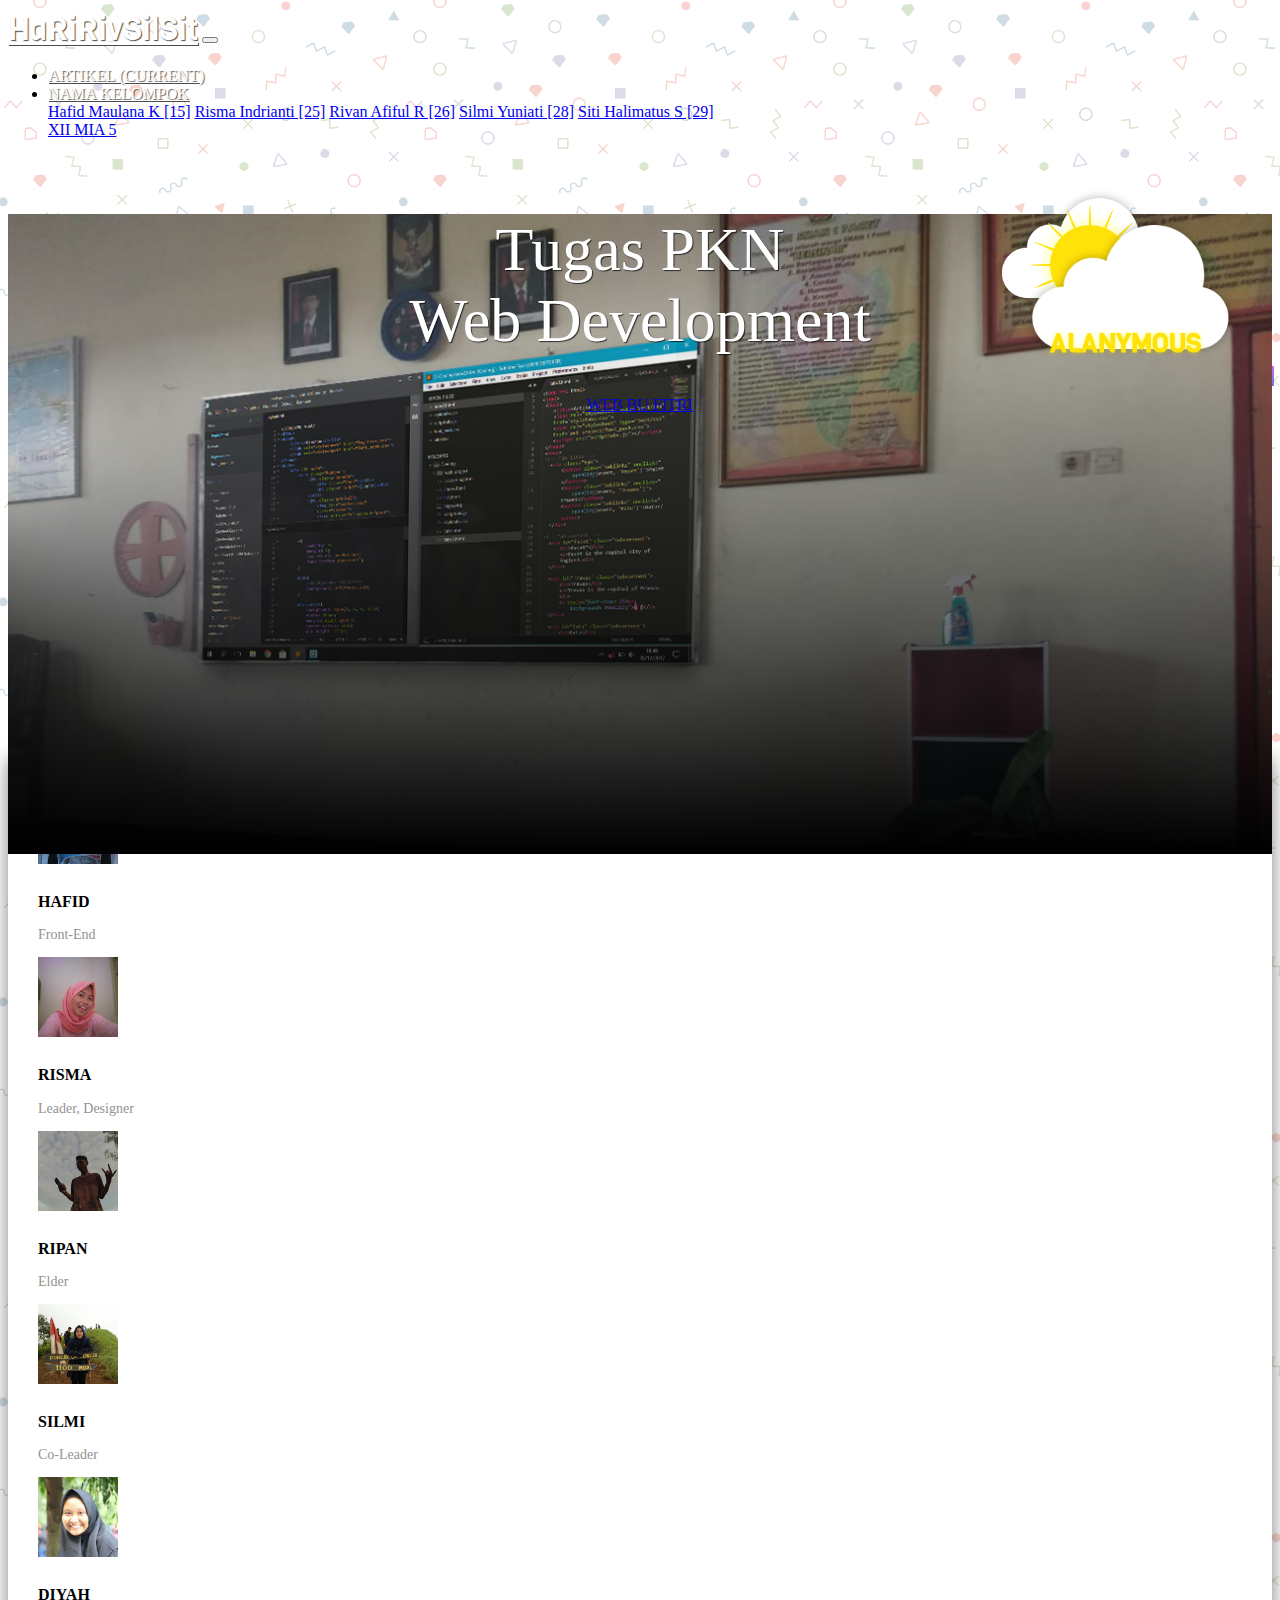
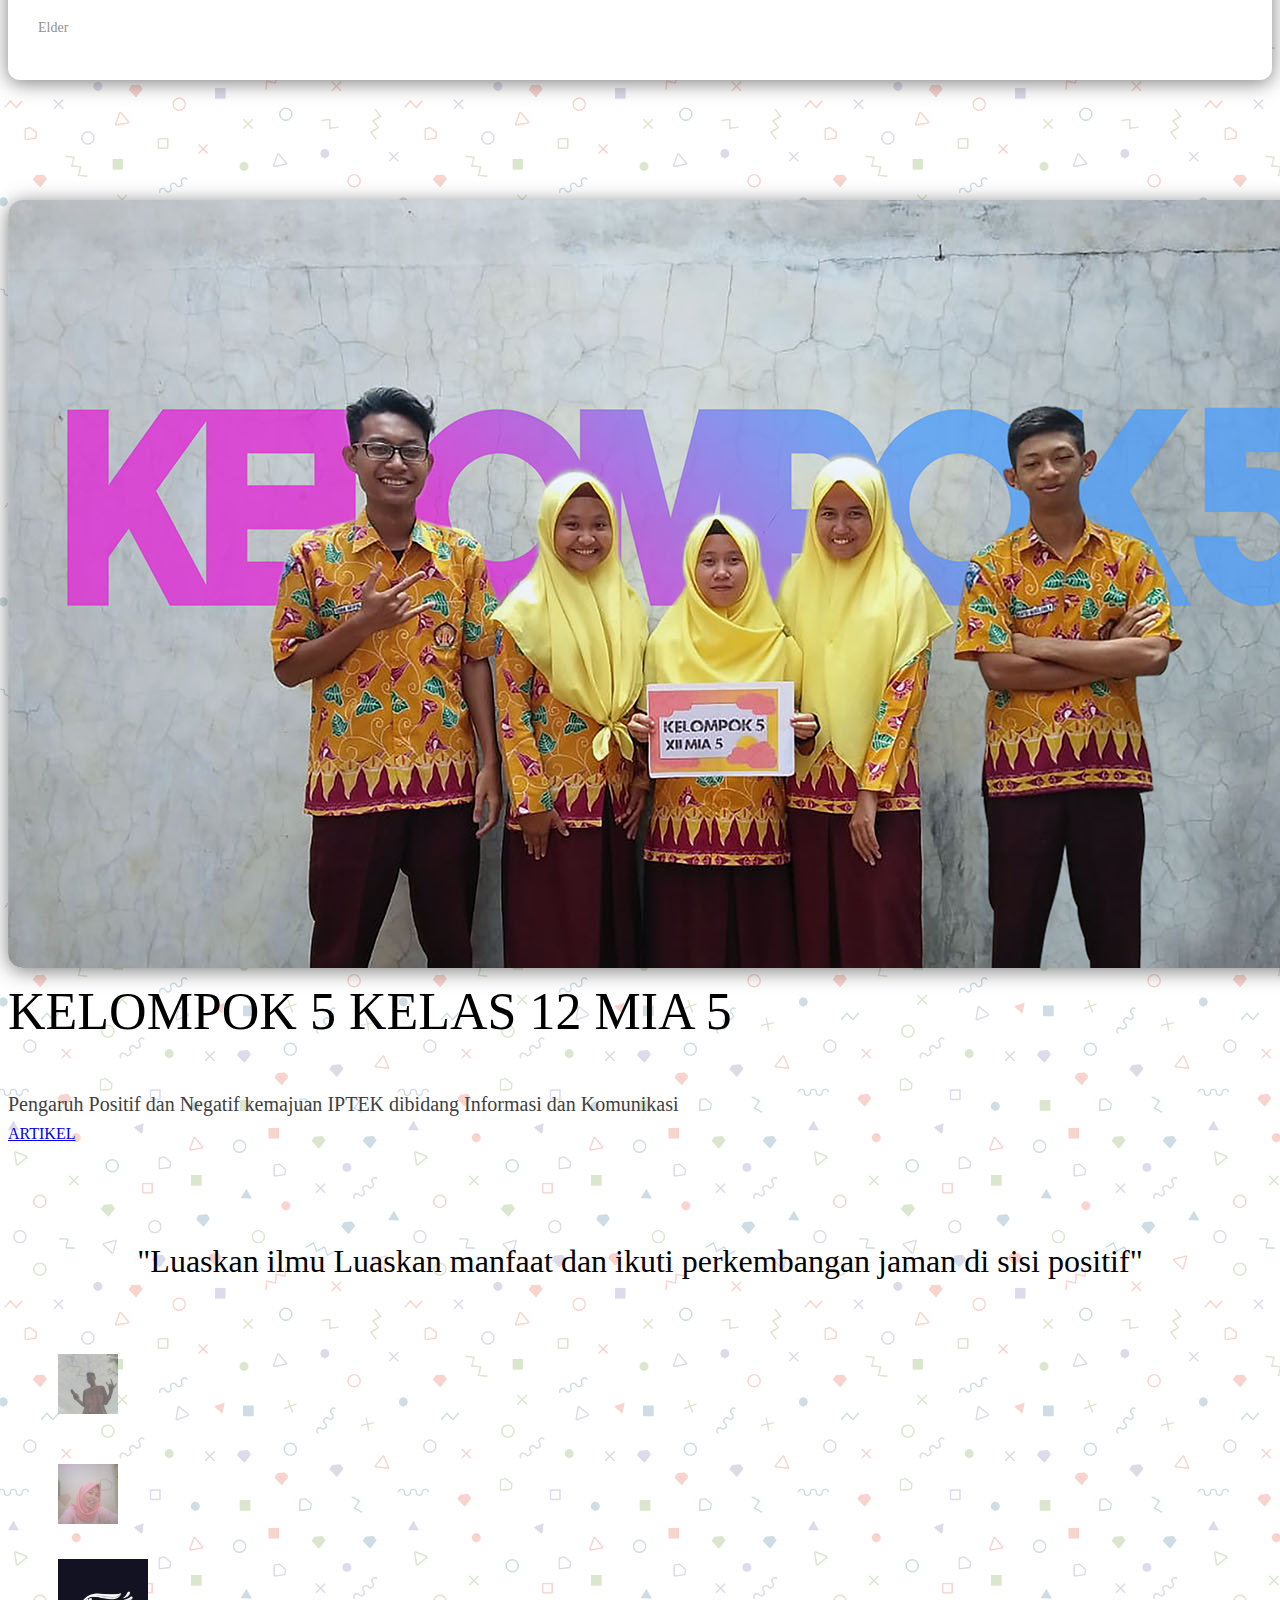
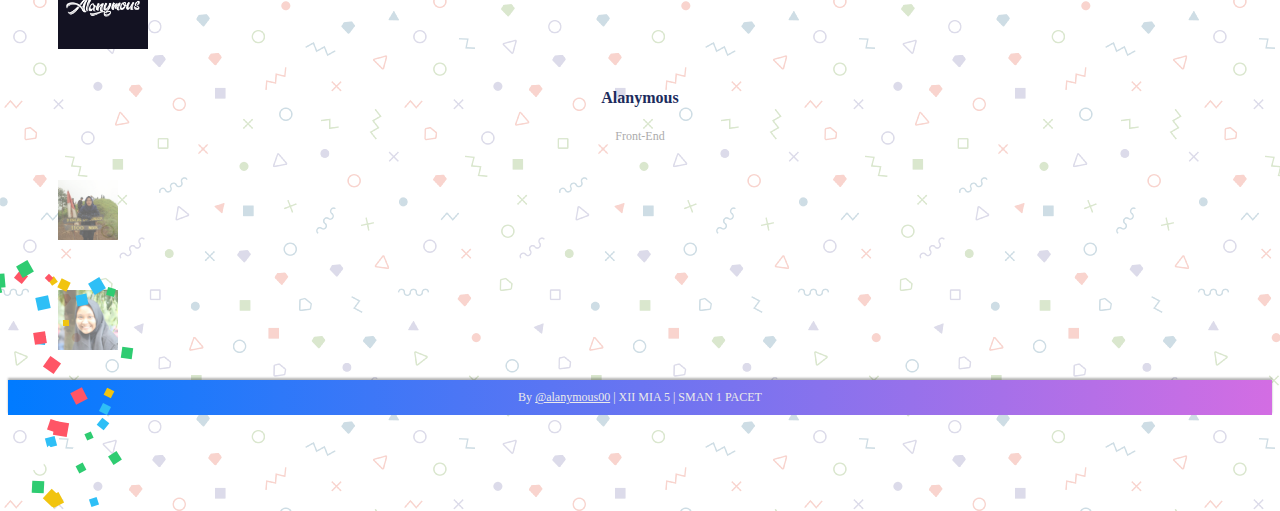
<file: index.html>
<!doctype html>
<html lang="en">

<head>
  <!-- Required meta tags -->
  <meta charset="utf-8">
  <meta name="viewport" content="width=device-width, initial-scale=1, shrink-to-fit=no">

  <!-- Bootstrap CSS -->
  <link rel="stylesheet" href="https://stackpath.bootstrapcdn.com/bootstrap/4.1.3/css/bootstrap.min.css" integrity="sha384-MCw98/SFnGE8fJT3GXwEOngsV7Zt27NXFoaoApmYm81iuXoPkFOJwJ8ERdknLPMO"
    crossorigin="anonymous">

  <!-- my font -->
  <link href="https://fonts.googleapis.com/css?family=Viga" rel="stylesheet">

  <!-- my css -->
  <link rel="stylesheet" href="css/indexstyle.css">
  <link rel="stylesheet" href="css/efekstyle.css">
  <link rel="stylesheet" href="css/jquery.vnm.confettiButton.css">
  <link rel="stylesheet" href="css/stylenyaconfetti.css">
  <link rel="stylesheet" href="css/awan.css">

  <!-- favicon file -->
  <link rel="apple-touch-icon-precomposed" sizes="57x57" href="ico/apple-touch-icon-57x57.png" />
  <link rel="apple-touch-icon-precomposed" sizes="114x114" href="ico/apple-touch-icon-114x114.png" />
  <link rel="apple-touch-icon-precomposed" sizes="72x72" href="ico/apple-touch-icon-72x72.png" />
  <link rel="apple-touch-icon-precomposed" sizes="144x144" href="ico/apple-touch-icon-144x144.png" />
  <link rel="apple-touch-icon-precomposed" sizes="60x60" href="ico/apple-touch-icon-60x60.png" />
  <link rel="apple-touch-icon-precomposed" sizes="120x120" href="ico/apple-touch-icon-120x120.png" />
  <link rel="apple-touch-icon-precomposed" sizes="76x76" href="ico/apple-touch-icon-76x76.png" />
  <link rel="apple-touch-icon-precomposed" sizes="152x152" href="ico/apple-touch-icon-152x152.png" />
  <link rel="icon" type="image/png" href="ico/favicon-196x196.png" sizes="196x196" />
  <link rel="icon" type="image/png" href="ico/favicon-96x96.png" sizes="96x96" />
  <link rel="icon" type="image/png" href="ico/favicon-32x32.png" sizes="32x32" />
  <link rel="icon" type="image/png" href="ico/favicon-16x16.png" sizes="16x16" />
  <link rel="icon" type="image/png" href="ico/favicon-128.png" sizes="128x128" />
  <meta name="application-name" content="&nbsp;" />
  <meta name="msapplication-TileColor" content="#FFFFFF" />
  <meta name="msapplication-TileImage" content="mstile-144x144.png" />
  <meta name="msapplication-square70x70logo" content="mstile-70x70.png" />
  <meta name="msapplication-square150x150logo" content="mstile-150x150.png" />
  <meta name="msapplication-wide310x150logo" content="mstile-310x150.png" />
  <meta name="msapplication-square310x310logo" content="mstile-310x310.png" />

  <title>Haririvsilsit</title>
</head>

<body>


  <!-- Navbar -->
  <nav class="navbar navbar-expand-lg navbar-light">
    <div class="container">
      <a class="navbar-brand" href="index.html">HaRiRivSilSit</a>
      <button class="navbar-toggler" type="button" data-toggle="collapse" data-target="#navbarNavDropdown"
        aria-controls="navbarNavDropdown" aria-expanded="false" aria-label="Toggle navigation">
        <span class="navbar-toggler-icon"></span>
      </button>
      <div class="collapse navbar-collapse" id="navbarNavDropdown">
        <ul class="navbar-nav ml-auto">
          <li class="nav-item active">
            <a class="nav-link" href="materi.html">Artikel <span class="sr-only">(current)</span></a>
          </li>
          <li class="nav-item dropdown">
            <a class="nav-link dropdown-toggle" href="#" id="navbarDropdownMenuLink" role="button" data-toggle="dropdown"
              aria-haspopup="true" aria-expanded="false">Nama Kelompok</a>
            <div class="dropdown-menu" aria-labelledby="navbarDropdownMenuLink">
              <a class="dropdown-item" href="hafid.html">Hafid Maulana K [15]</a>
              <a class="dropdown-item" href="risma.html">Risma Indrianti [25]</a>
              <a class="dropdown-item" href="ripan.html">Rivan Afiful R [26]</a>
              <a class="dropdown-item" href="silmi.html">Silmi Yuniati [28]</a>
              <a class="dropdown-item" href="diah.html">Siti Halimatus S [29]</a>
            </div>
          </li>
          <a class="nav-item tombol btn btn-primary" href="12mia5.html">XII MIA 5</a>
        </ul>
      </div>
    </div>
  </nav>
  <!-- akhir navbar -->


  <!-- jumbotron -->
  <div class="jumbotron jumbotron-fluid">
    <div class="container">
      <h1 class="display-4">Tugas <span>PKN</span> <br> Web <span>Development</span></h1>
      <a href="https://vie2x.blogspot.com" target="_blank" class="btn btn-primary tombol">Web Bu Fitri</a>
    </div>
  </div>
  <!-- akhir jumbotron -->


  <!-- container -->
  <div class="container">

    <!-- info panel -->
    <div class="row justify-content-center">
      <div class="col-10 info-panel">
        <div class="row">
          <div class="col-lg">
            <img src="img/hafid.jpg" alt="alan" class="float-left img-fluid rounded-circle">
            <h4>Hafid</h4>
            <p>Front-End</p>
          </div>
          <div class="col-lg">
            <img src="img/risma.jpg" alt="risma" class="float-left img-fluid rounded-circle">
            <h4>Risma</h4>
            <p>Leader, Designer</p>
          </div>
          <div class="col-lg">
            <img src="img/ripan.jpg" alt="ripan" class="float-left img-fluid rounded-circle">
            <h4>Ripan</h4>
            <p>Elder</p>
          </div>
          <div class="col-lg">
            <img src="img/silmi.jpg" alt="silmi" class="float-left img-fluid rounded-circle">
            <h4>Silmi</h4>
            <p>Co-Leader</p>
          </div>
          <div class="col-lg">
            <img src="img/diyah.jpg" alt="diyah" class="float-left img-fluid rounded-circle">
            <h4>Diyah</h4>
            <p>Elder</p>
          </div>

        </div>
      </div>
    </div>
    <!-- akhir info panel -->

    <!-- working space -->
    <div class="row workingspace">
      <div class="col-lg-6">
        <img src="img/we.jpg" alt="workingspace" class="img-fluid">
      </div>
      <div class="col-lg-5">
        <h3><span>Kelompok</span> 5 <span>Kelas</span> 12 MIA 5</h3>
        <p>Pengaruh Positif dan Negatif kemajuan <b>IPTEK</b> dibidang <b>Informasi</b> dan <b>Komunikasi</b></p>
        <a href="materi.html" class="btn btn-primary tombol">artikel</a>
      </div>
    </div>
    <!-- akhir working space -->

    <!-- testimonial -->
    <section class="testimonial">
      <div class="row justify-content-center">
        <div class="col-lg-8">
          <h5>"Luaskan <b>ilmu</b> Luaskan <b>manfaat</b> dan ikuti perkembangan jaman di sisi <b>positif</b>"</h5>
        </div>
      </div>

      <div class="row justify-content-center">
        <div class="col-lg-6 justify-content-center d-flex">
          <figure class="figure">
            <img src="img/ripan.jpg" class="figure-img img-fluid rounded-circle" alt="Ripan">
          </figure>
          <figure class="figure">
            <img src="img/risma.jpg" class="figure-img img-fluid rounded-circle" alt="Risma">
          </figure>
          <figure class="figure">
            <img src="img/alanlogo.jpg" class="utama figure-img img-fluid rounded-circle" alt="Hafid">
            <figcaption class="figure-caption">
              <h5>Alanymous</h5>
              <p>Front-End</p>
            </figcaption>
          </figure>
          <figure class="figure">
            <img src="img/silmi.jpg" class="figure-img img-fluid rounded-circle" alt="Silmi">
          </figure>
          <figure class="figure">
            <img src="img/diyah.jpg" class="figure-img img-fluid rounded-circle" alt="Diah">
          </figure>

        </div>
      </div>
    </section>
    <!-- akhir testimonial -->
  </div>
  <!-- akhir container -->


  <!-- bg efek -->
  <ul class="bubble">
    <li></li>
    <li></li>
    <li></li>
    <li></li>
    <li></li>
    <li></li>
    <li></li>
    <li></li>
    <li></li>
    <li></li>
  </ul>
  <ul class="bubble bubble2">
    <li></li>
    <li></li>
    <li></li>
    <li></li>
    <li></li>
    <li></li>
    <li></li>
    <li></li>
    <li></li>
    <li></li>
  </ul>
  <!-- akhir bg efek -->

  <!-- confetti -->
  <div class="cursor"></div>
  <!-- akhir confetti -->

  <!-- Animasi Awan -->
  <div class="widget">
    <div class="tengah">
      <div class="awan">
        <p>ALANYMOUS</p>
        <img class="awan1" src="img/cloud.png" alt="awan">
        <img src="img/cloud.png" alt="awan">
      </div>
      <div class="sun">
        <li></li>
        <li></li>
        <li></li>
        <li></li>
        <li></li>
        <li></li>
        <li></li>
        <li></li>
      </div>
    </div>
    <div class="rocket">
      <img src="img/rocket.png" alt="Roket">
    </div>
  </div>
  <!-- Akhir animasi -->


  <!-- footer -->
  <div class="footer">
    By <a href="https://www.instagram.com/alanmaulana00">@alanymous00</a> | XII MIA 5 | SMAN 1 PACET
  </div>
  <!-- akhir footer -->


  <!-- Optional JavaScript -->
  <!-- jQuery first, then Popper.js, then Bootstrap JS -->
  <script src="https://code.jquery.com/jquery-3.3.1.js"></script>
  <script src="https://code.jquery.com/jquery-3.3.1.slim.min.js" integrity="sha384-q8i/X+965DzO0rT7abK41JStQIAqVgRVzpbzo5smXKp4YfRvH+8abtTE1Pi6jizo"
    crossorigin="anonymous"></script>
  <script src="https://cdnjs.cloudflare.com/ajax/libs/popper.js/1.14.3/umd/popper.min.js" integrity="sha384-ZMP7rVo3mIykV+2+9J3UJ46jBk0WLaUAdn689aCwoqbBJiSnjAK/l8WvCWPIPm49"
    crossorigin="anonymous"></script>
  <script src="https://stackpath.bootstrapcdn.com/bootstrap/4.1.3/js/bootstrap.min.js" integrity="sha384-ChfqqxuZUCnJSK3+MXmPNIyE6ZbWh2IMqE241rYiqJxyMiZ6OW/JmZQ5stwEULTy"
    crossorigin="anonymous"></script>
  <script src="js/jquery.vnm.confettiButton.js"></script>
  <script src="js/scriptnyaconfetti.js"></script>

</body>

</html>
</file>
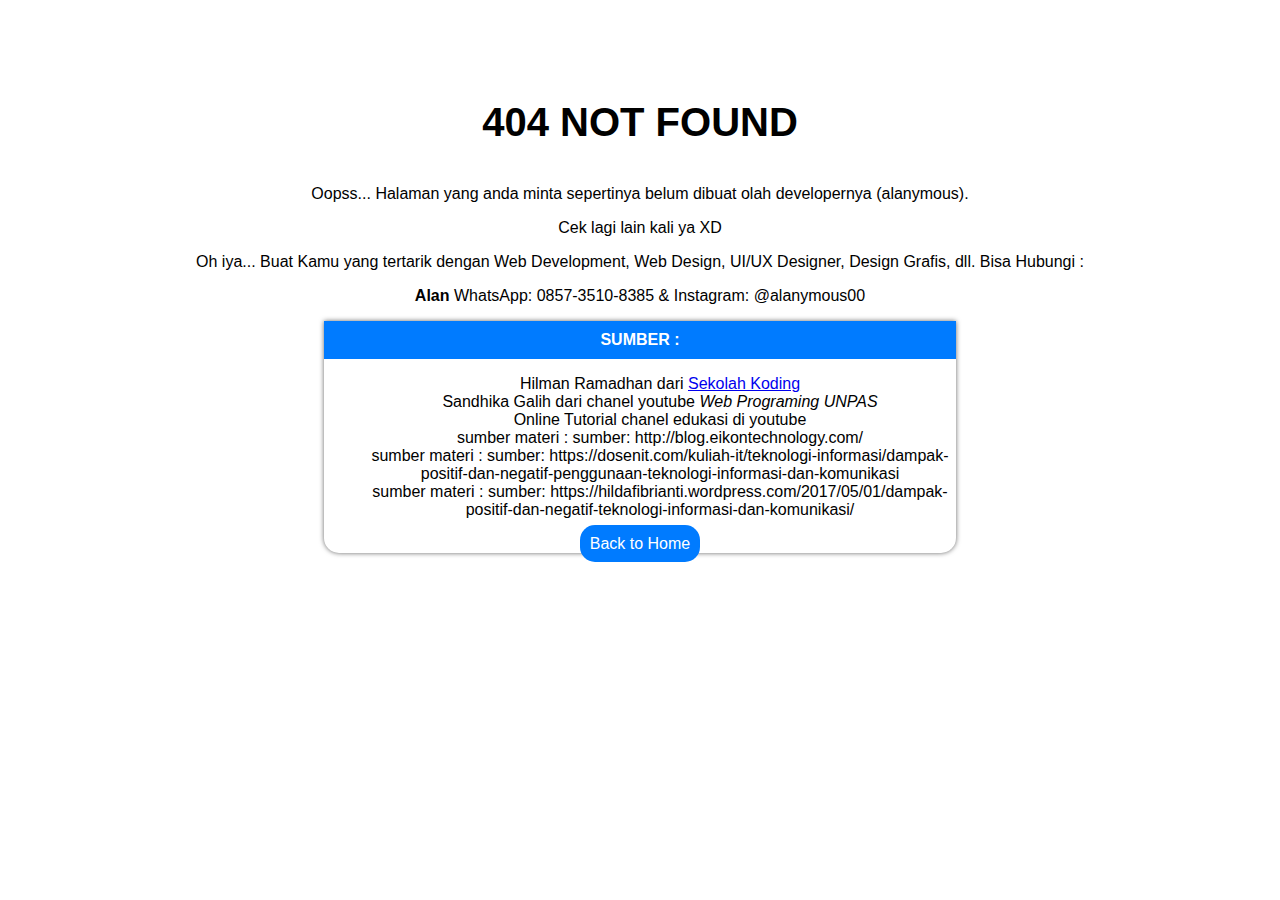
<file: 12mia5.html>
<!DOCTYPE html>
<html lang="en">

<head>
    <meta charset="UTF-8">
    <title>XII MIA 5 SITE</title>
    <link rel="apple-touch-icon-precomposed" sizes="57x57" href="ico/apple-touch-icon-57x57.png" />
    <link rel="apple-touch-icon-precomposed" sizes="114x114" href="ico/apple-touch-icon-114x114.png" />
    <link rel="apple-touch-icon-precomposed" sizes="72x72" href="ico/apple-touch-icon-72x72.png" />
    <link rel="apple-touch-icon-precomposed" sizes="144x144" href="ico/apple-touch-icon-144x144.png" />
    <link rel="apple-touch-icon-precomposed" sizes="60x60" href="ico/apple-touch-icon-60x60.png" />
    <link rel="apple-touch-icon-precomposed" sizes="120x120" href="ico/apple-touch-icon-120x120.png" />
    <link rel="apple-touch-icon-precomposed" sizes="76x76" href="ico/apple-touch-icon-76x76.png" />
    <link rel="apple-touch-icon-precomposed" sizes="152x152" href="ico/apple-touch-icon-152x152.png" />
    <link rel="icon" type="image/png" href="ico/favicon-196x196.png" sizes="196x196" />
    <link rel="icon" type="image/png" href="ico/favicon-96x96.png" sizes="96x96" />
    <link rel="icon" type="image/png" href="ico/favicon-32x32.png" sizes="32x32" />
    <link rel="icon" type="image/png" href="ico/favicon-16x16.png" sizes="16x16" />
    <link rel="icon" type="image/png" href="ico/favicon-128.png" sizes="128x128" />
    <meta name="application-name" content="&nbsp;" />
    <meta name="msapplication-TileColor" content="#FFFFFF" />
    <meta name="msapplication-TileImage" content="mstile-144x144.png" />
    <meta name="msapplication-square70x70logo" content="mstile-70x70.png" />
    <meta name="msapplication-square150x150logo" content="mstile-150x150.png" />
    <meta name="msapplication-wide310x150logo" content="mstile-310x150.png" />
    <meta name="msapplication-square310x310logo" content="mstile-310x310.png" />

    <style>
        body {
            text-align: center;
            font-family: 'Arial', sans-serif;
        }

        h3 {
            font-size: 40px;
            margin-top: 100px;
        }

        ul {
            list-style: none;
        }

        @media (min-width: 992px) {
            .sumber {
                background: #fff;
                box-shadow: 0 0 5px rgba(0, 0, 0, 0.6);
                border-radius: 0 0 15px 15px;
                width: 50%;
                margin: auto;
                text-align: center;
                position: relative;
            }

            h4 {
                background: #007BFF;
                padding: 10px;
                color: #fff;
                margin: auto;
            }

            a.back {
                background: #007BFF;
                padding: 10px;
                color: #fff;
                border-radius: 15px;
                text-decoration: none;
            }
        }
    </style>
</head>

<body>
    <h3>404 NOT FOUND</h3>
    <p>Oopss... Halaman yang anda minta sepertinya belum dibuat olah developernya (alanymous).</p>
    <p>Cek lagi lain kali ya XD </p>
    <p>Oh iya... Buat Kamu yang tertarik dengan Web Development, Web Design, UI/UX Designer, Design Grafis, dll. Bisa
        Hubungi :</p>
    <p><b>Alan</b> WhatsApp: 0857-3510-8385 & Instagram: @alanymous00</p>
    <!-- Special Thanks To -->
    <div class="sumber">
        <h4>SUMBER :</h4>
        <ul>
            <li>Hilman Ramadhan dari <a href="https://sekolahkoding.com">Sekolah Koding</a></li>
            <li>Sandhika Galih dari chanel youtube <i>Web Programing UNPAS</i></li>
            <li>Online Tutorial chanel edukasi di youtube</li>
            <li>sumber materi : sumber: http://blog.eikontechnology.com/</li>
            <li>sumber materi : sumber:
                https://dosenit.com/kuliah-it/teknologi-informasi/dampak-positif-dan-negatif-penggunaan-teknologi-informasi-dan-komunikasi</li>
            <li>sumber materi : sumber:
                https://hildafibrianti.wordpress.com/2017/05/01/dampak-positif-dan-negatif-teknologi-informasi-dan-komunikasi/</li>
        </ul>
        <a class="back" href="index.html">Back to Home</a>
    </div>
</body>

</html>
</file>
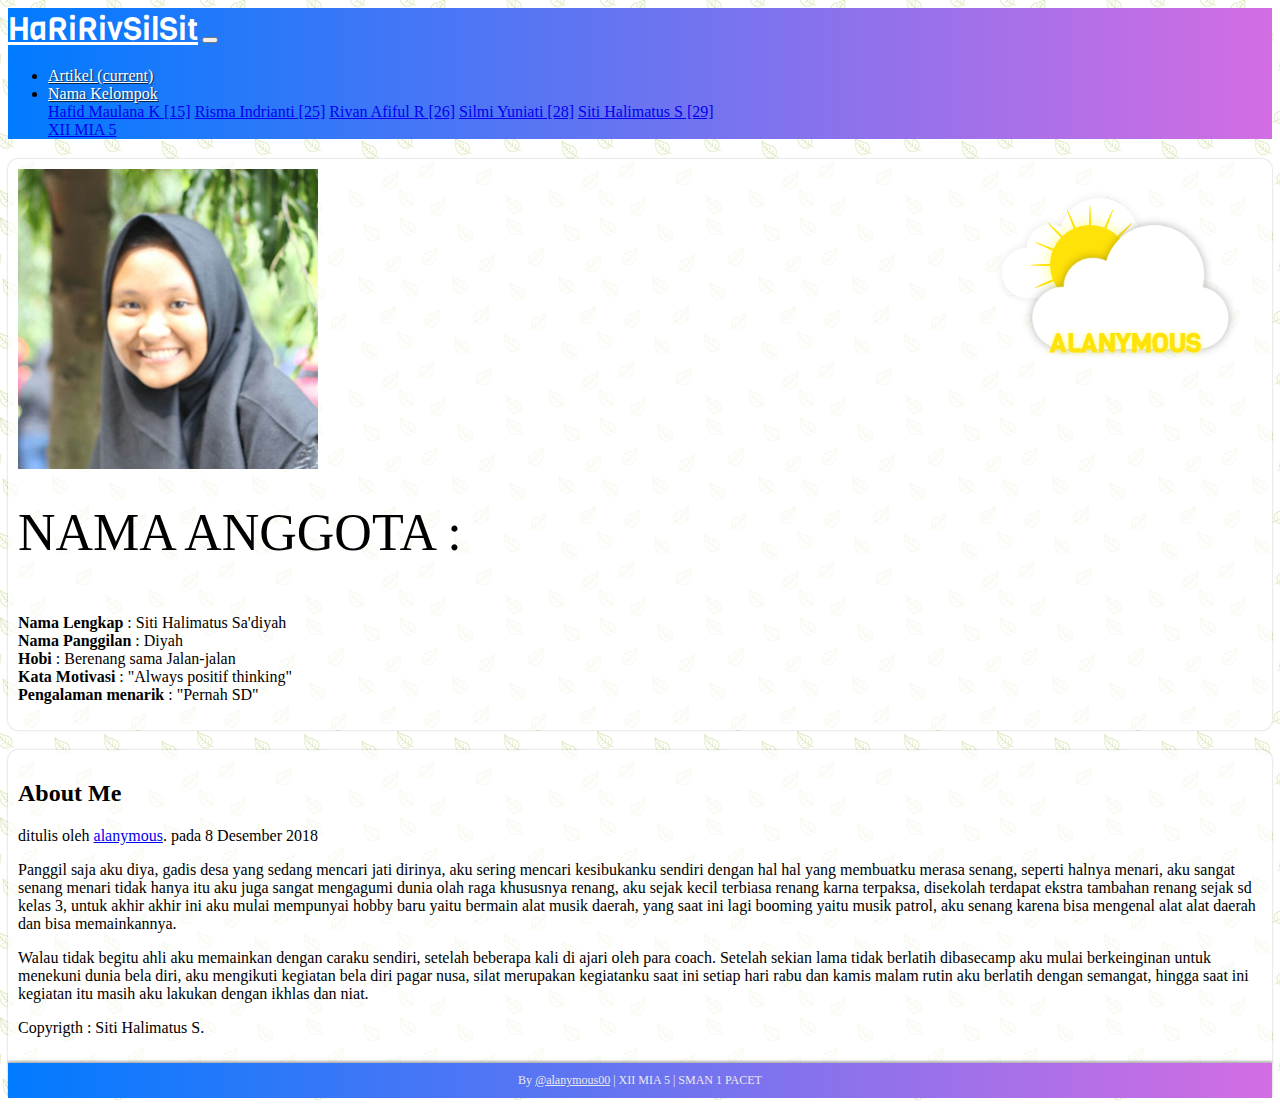
<file: diah.html>
<!doctype html>
<html lang="en">

<head>
  <!-- Required meta tags -->
  <meta charset="utf-8">
  <meta name="viewport" content="width=device-width, initial-scale=1, shrink-to-fit=no">

  <!-- Bootstrap CSS -->
  <link rel="stylesheet" href="https://stackpath.bootstrapcdn.com/bootstrap/4.1.3/css/bootstrap.min.css" integrity="sha384-MCw98/SFnGE8fJT3GXwEOngsV7Zt27NXFoaoApmYm81iuXoPkFOJwJ8ERdknLPMO"
    crossorigin="anonymous">
  <!-- my font -->
  <link href="https://fonts.googleapis.com/css?family=Viga" rel="stylesheet">

  <!-- my css -->
  <link rel="stylesheet" href="css/profilstyle.css">
  <link rel="stylesheet" href="css/awanprofil.css">

  <!-- favicon file -->
  <link rel="apple-touch-icon-precomposed" sizes="57x57" href="ico/apple-touch-icon-57x57.png" />
  <link rel="apple-touch-icon-precomposed" sizes="114x114" href="ico/apple-touch-icon-114x114.png" />
  <link rel="apple-touch-icon-precomposed" sizes="72x72" href="ico/apple-touch-icon-72x72.png" />
  <link rel="apple-touch-icon-precomposed" sizes="144x144" href="ico/apple-touch-icon-144x144.png" />
  <link rel="apple-touch-icon-precomposed" sizes="60x60" href="ico/apple-touch-icon-60x60.png" />
  <link rel="apple-touch-icon-precomposed" sizes="120x120" href="ico/apple-touch-icon-120x120.png" />
  <link rel="apple-touch-icon-precomposed" sizes="76x76" href="ico/apple-touch-icon-76x76.png" />
  <link rel="apple-touch-icon-precomposed" sizes="152x152" href="ico/apple-touch-icon-152x152.png" />
  <link rel="icon" type="image/png" href="ico/favicon-196x196.png" sizes="196x196" />
  <link rel="icon" type="image/png" href="ico/favicon-96x96.png" sizes="96x96" />
  <link rel="icon" type="image/png" href="ico/favicon-32x32.png" sizes="32x32" />
  <link rel="icon" type="image/png" href="ico/favicon-16x16.png" sizes="16x16" />
  <link rel="icon" type="image/png" href="ico/favicon-128.png" sizes="128x128" />
  <meta name="application-name" content="&nbsp;" />
  <meta name="msapplication-TileColor" content="#FFFFFF" />
  <meta name="msapplication-TileImage" content="mstile-144x144.png" />
  <meta name="msapplication-square70x70logo" content="mstile-70x70.png" />
  <meta name="msapplication-square150x150logo" content="mstile-150x150.png" />
  <meta name="msapplication-wide310x150logo" content="mstile-310x150.png" />
  <meta name="msapplication-square310x310logo" content="mstile-310x310.png" />



  <title>Haririvsilsit | Diah</title>
</head>

<body id="diah">

  <!-- Navbar -->
  <nav class="navbar navbar-expand-lg navbar-light">
    <div class="container">
      <a class="navbar-brand" href="index.html">HaRiRivSilSit</a>
      <button class="navbar-toggler" type="button" data-toggle="collapse" data-target="#navbarNavDropdown"
        aria-controls="navbarNavDropdown" aria-expanded="false" aria-label="Toggle navigation">
        <span class="navbar-toggler-icon"></span>
      </button>
      <div class="collapse navbar-collapse" id="navbarNavDropdown">
        <ul class="navbar-nav ml-auto">
          <li class="nav-item active">
            <a class="nav-link" href="materi.html">Artikel <span class="sr-only">(current)</span></a>
          </li>
          <li class="nav-item dropdown">
            <a class="nav-link dropdown-toggle" href="#" id="navbarDropdownMenuLink" role="button" data-toggle="dropdown"
              aria-haspopup="true" aria-expanded="false">Nama Kelompok</a>
            <div class="dropdown-menu" aria-labelledby="navbarDropdownMenuLink">
              <a class="dropdown-item" href="hafid.html">Hafid Maulana K [15]</a>
              <a class="dropdown-item" href="risma.html">Risma Indrianti [25]</a>
              <a class="dropdown-item" href="ripan.html">Rivan Afiful R [26]</a>
              <a class="dropdown-item" href="silmi.html">Silmi Yuniati [28]</a>
              <a class="dropdown-item active" href="diah.html">Siti Halimatus S [29]</a>
            </div>
          </li>
          <a class="nav-item tombol btn btn-primary" href="12mia5.html">XII MIA 5</a>
        </ul>
      </div>
    </div>
  </nav>
  <!-- akhir navbar -->


  <!-- container -->
  <div class="container">

    <!-- form -->
    <div class="form">
      <div class="row profilku">
        <div class="col-lg-3">
          <img src="img/diyah.jpg" alt="pp-diah" class="img-fluid">
        </div>
        <div class="col-lg-7">
          <h3>Nama Anggota :</h3>
          <ul class="anggota">
            <li><b>Nama Lengkap</b> : Siti Halimatus Sa'diyah</li>
            <li><b>Nama Panggilan</b> : Diyah</li>
            <li><b>Hobi</b> : Berenang sama Jalan-jalan</li>
            <li><b>Kata Motivasi</b> : "Always positif thinking"</li>
            <li><b>Pengalaman menarik</b> : "Pernah SD"</li>
          </ul>
        </div>
      </div>
    </div>
    <!-- akhir form -->

    <!-- content -->
    <div class="content">
      <h2>About Me</h2>
      <p class="penulis">ditulis oleh <a href="#">alanymous</a>. pada 8 Desember 2018</p>
      <p>Panggil saja aku diya, gadis desa yang sedang mencari jati dirinya, aku sering mencari kesibukanku sendiri
        dengan hal hal yang membuatku merasa senang, seperti halnya menari, aku sangat senang menari tidak hanya itu
        aku juga sangat mengagumi dunia olah raga khususnya renang, aku sejak kecil terbiasa renang karna terpaksa,
        disekolah terdapat ekstra tambahan renang sejak sd kelas 3, untuk akhir akhir ini aku mulai mempunyai hobby
        baru yaitu bermain alat musik daerah, yang saat ini lagi booming yaitu musik patrol, aku senang karena bisa
        mengenal alat alat daerah dan bisa memainkannya. </p>
      <p>Walau tidak begitu ahli aku memainkan dengan caraku sendiri, setelah beberapa kali di ajari oleh para coach.
        Setelah sekian lama tidak berlatih dibasecamp aku mulai berkeinginan untuk menekuni dunia bela diri, aku
        mengikuti kegiatan bela diri pagar nusa, silat merupakan kegiatanku saat ini setiap hari rabu dan kamis malam
        rutin aku berlatih dengan semangat, hingga saat ini kegiatan itu masih aku lakukan dengan ikhlas dan niat.</p>
      <p>Copyrigth : Siti Halimatus S.</p>
    </div>
    <!-- akhir content -->


  </div>
  <!-- akhir container -->

  <!-- footer -->
  <div class="footer">
    By <a href="">@alanymous00</a> | XII MIA 5 | SMAN 1 PACET
  </div>
  <!-- akhir footer -->

  <!-- Animasi Awan -->
  <div class="widget">
    <div class="tengah">
      <div class="awan">
        <p>ALANYMOUS</p>
        <img class="awan1" src="img/cloud.png" alt="awan">
        <img src="img/cloud.png" alt="awan">
      </div>
      <div class="sun">
        <li></li>
        <li></li>
        <li></li>
        <li></li>
        <li></li>
        <li></li>
        <li></li>
        <li></li>
      </div>
    </div>
  </div>
  <!-- Akhir animasi -->



  <!-- Optional JavaScript -->
  <!-- jQuery first, then Popper.js, then Bootstrap JS -->
  <script src="https://code.jquery.com/jquery-3.3.1.slim.min.js" integrity="sha384-q8i/X+965DzO0rT7abK41JStQIAqVgRVzpbzo5smXKp4YfRvH+8abtTE1Pi6jizo"
    crossorigin="anonymous"></script>
  <script src="https://cdnjs.cloudflare.com/ajax/libs/popper.js/1.14.3/umd/popper.min.js" integrity="sha384-ZMP7rVo3mIykV+2+9J3UJ46jBk0WLaUAdn689aCwoqbBJiSnjAK/l8WvCWPIPm49"
    crossorigin="anonymous"></script>
  <script src="https://stackpath.bootstrapcdn.com/bootstrap/4.1.3/js/bootstrap.min.js" integrity="sha384-ChfqqxuZUCnJSK3+MXmPNIyE6ZbWh2IMqE241rYiqJxyMiZ6OW/JmZQ5stwEULTy"
    crossorigin="anonymous"></script>
</body>

</html>
</file>
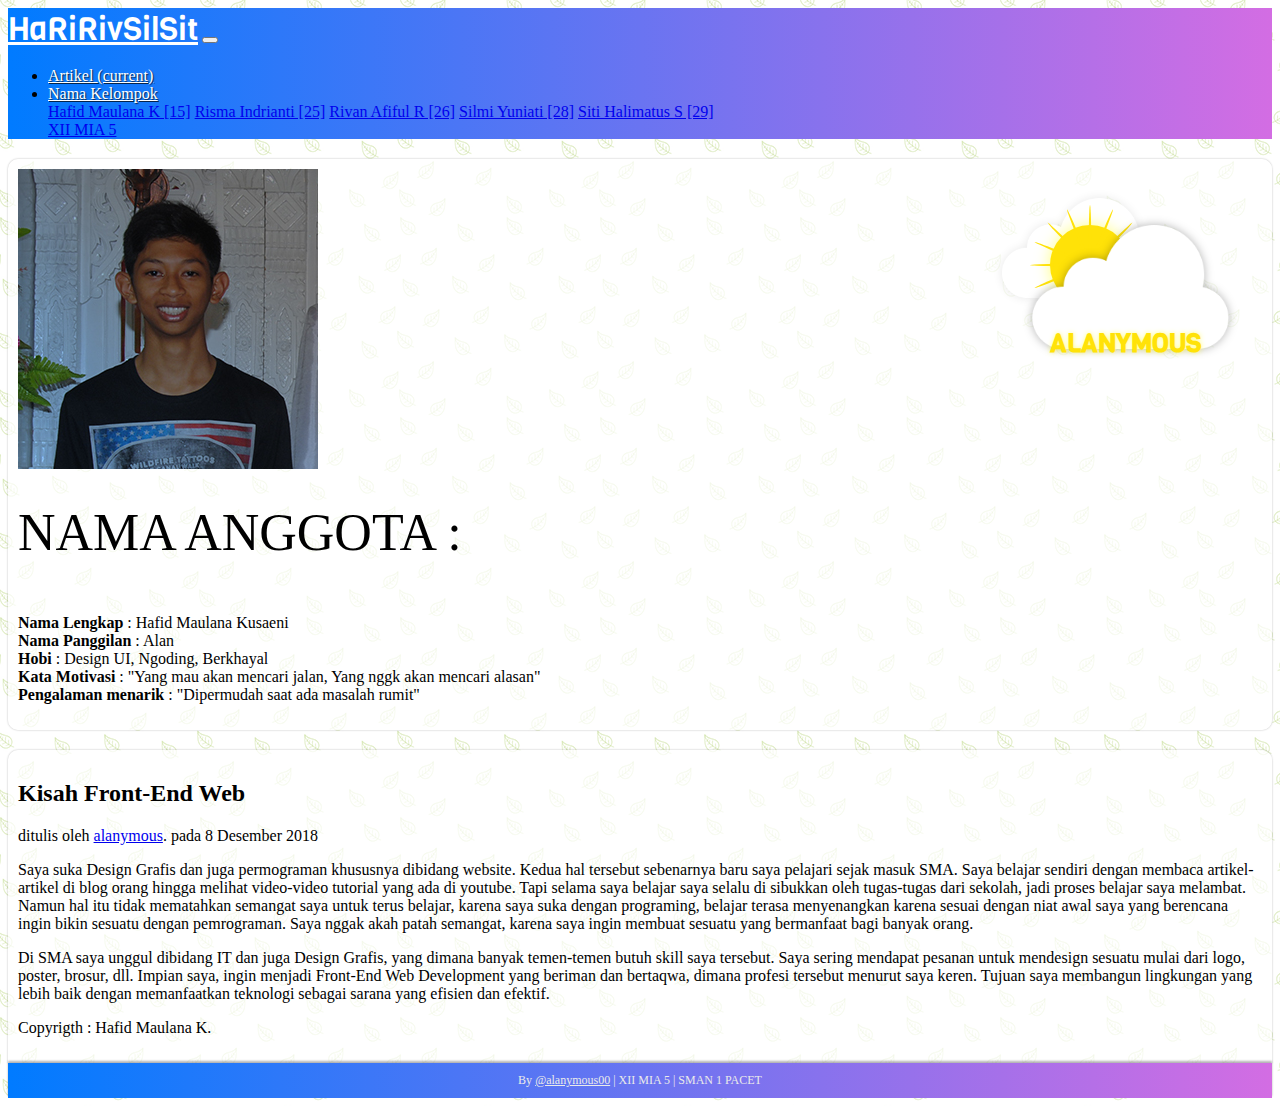
<file: hafid.html>
<!doctype html>
<html lang="en">

<head>
  <!-- Required meta tags -->
  <meta charset="utf-8">
  <meta name="viewport" content="width=device-width, initial-scale=1, shrink-to-fit=no">

  <!-- Bootstrap CSS -->
  <link rel="stylesheet" href="https://stackpath.bootstrapcdn.com/bootstrap/4.1.3/css/bootstrap.min.css" integrity="sha384-MCw98/SFnGE8fJT3GXwEOngsV7Zt27NXFoaoApmYm81iuXoPkFOJwJ8ERdknLPMO"
    crossorigin="anonymous">
  <!-- my font -->
  <link href="https://fonts.googleapis.com/css?family=Viga" rel="stylesheet">

  <!-- my css -->
  <link rel="stylesheet" href="css/profilstyle.css">
  <link rel="stylesheet" href="css/awanprofil.css">

  <!-- favicon file -->
  <link rel="apple-touch-icon-precomposed" sizes="57x57" href="ico/apple-touch-icon-57x57.png" />
  <link rel="apple-touch-icon-precomposed" sizes="114x114" href="ico/apple-touch-icon-114x114.png" />
  <link rel="apple-touch-icon-precomposed" sizes="72x72" href="ico/apple-touch-icon-72x72.png" />
  <link rel="apple-touch-icon-precomposed" sizes="144x144" href="ico/apple-touch-icon-144x144.png" />
  <link rel="apple-touch-icon-precomposed" sizes="60x60" href="ico/apple-touch-icon-60x60.png" />
  <link rel="apple-touch-icon-precomposed" sizes="120x120" href="ico/apple-touch-icon-120x120.png" />
  <link rel="apple-touch-icon-precomposed" sizes="76x76" href="ico/apple-touch-icon-76x76.png" />
  <link rel="apple-touch-icon-precomposed" sizes="152x152" href="ico/apple-touch-icon-152x152.png" />
  <link rel="icon" type="image/png" href="ico/favicon-196x196.png" sizes="196x196" />
  <link rel="icon" type="image/png" href="ico/favicon-96x96.png" sizes="96x96" />
  <link rel="icon" type="image/png" href="ico/favicon-32x32.png" sizes="32x32" />
  <link rel="icon" type="image/png" href="ico/favicon-16x16.png" sizes="16x16" />
  <link rel="icon" type="image/png" href="ico/favicon-128.png" sizes="128x128" />
  <meta name="application-name" content="&nbsp;" />
  <meta name="msapplication-TileColor" content="#FFFFFF" />
  <meta name="msapplication-TileImage" content="mstile-144x144.png" />
  <meta name="msapplication-square70x70logo" content="mstile-70x70.png" />
  <meta name="msapplication-square150x150logo" content="mstile-150x150.png" />
  <meta name="msapplication-wide310x150logo" content="mstile-310x150.png" />
  <meta name="msapplication-square310x310logo" content="mstile-310x310.png" />


  <title>Haririvsilsit | Hafid</title>
</head>

<body id="alan">

  <!-- Navbar -->
  <nav class="navbar navbar-expand-lg navbar-light">
    <div class="container">
      <a class="navbar-brand" href="index.html">HaRiRivSilSit</a>
      <button class="navbar-toggler" type="button" data-toggle="collapse" data-target="#navbarNavDropdown"
        aria-controls="navbarNavDropdown" aria-expanded="false" aria-label="Toggle navigation">
        <span class="navbar-toggler-icon"></span>
      </button>
      <div class="collapse navbar-collapse" id="navbarNavDropdown">
        <ul class="navbar-nav ml-auto">
          <li class="nav-item active">
            <a class="nav-link" href="materi.html">Artikel <span class="sr-only">(current)</span></a>
          </li>
          <li class="nav-item dropdown">
            <a class="nav-link dropdown-toggle" href="#" id="navbarDropdownMenuLink" role="button" data-toggle="dropdown"
              aria-haspopup="true" aria-expanded="false">Nama Kelompok</a>
            <div class="dropdown-menu" aria-labelledby="navbarDropdownMenuLink">
              <a class="dropdown-item active" href="hafid.html">Hafid Maulana K [15]</a>
              <a class="dropdown-item" href="risma.html">Risma Indrianti [25]</a>
              <a class="dropdown-item" href="ripan.html">Rivan Afiful R [26]</a>
              <a class="dropdown-item" href="silmi.html">Silmi Yuniati [28]</a>
              <a class="dropdown-item" href="diah.html">Siti Halimatus S [29]</a>
            </div>
          </li>
          <a class="nav-item tombol btn btn-primary" href="12mia5.html">XII MIA 5</a>
        </ul>
      </div>
    </div>
  </nav>
  <!-- akhir navbar -->


  <!-- container -->
  <div class="container">

    <!-- form -->
    <div class="form">
      <div class="row profilku">
        <div class="col-lg-3">
          <img src="img/hafid.jpg" alt="profilku" class="img-fluid">
        </div>
        <div class="col-lg-7">
          <h3>Nama Anggota :</h3>
          <ul class="anggota">
            <li><b>Nama Lengkap</b> : Hafid Maulana Kusaeni</li>
            <li><b>Nama Panggilan</b> : Alan</li>
            <li><b>Hobi</b> : Design UI, Ngoding, Berkhayal</li>
            <li><b>Kata Motivasi</b> : "Yang mau akan mencari jalan, Yang nggk akan mencari alasan"</li>
            <li><b>Pengalaman menarik</b> : "Dipermudah saat ada masalah rumit"</li>
          </ul>
        </div>
      </div>
    </div>
    <!-- akhir form -->

    <!-- content -->
    <div class="content">
      <h2>Kisah Front-End Web</h2>
      <p class="penulis">ditulis oleh <a href="#">alanymous</a>. pada 8 Desember 2018</p>
      <p>Saya suka Design Grafis dan juga permograman khususnya dibidang website.
        Kedua hal tersebut sebenarnya baru saya pelajari sejak masuk SMA.
        Saya belajar sendiri dengan membaca artikel-artikel di blog orang hingga melihat video-video tutorial yang ada
        di youtube.
        Tapi selama saya belajar saya selalu di sibukkan oleh tugas-tugas dari sekolah, jadi proses belajar saya
        melambat.
        Namun hal itu tidak mematahkan semangat saya untuk terus belajar, karena saya suka dengan programing, belajar
        terasa menyenangkan karena sesuai dengan niat awal saya yang berencana ingin bikin sesuatu dengan pemrograman.
        Saya nggak akah patah semangat, karena saya ingin membuat sesuatu yang bermanfaat bagi banyak orang.</p>
      <p>Di SMA saya unggul dibidang IT dan juga Design Grafis, yang dimana banyak temen-temen butuh skill saya
        tersebut.
        Saya sering mendapat pesanan untuk mendesign sesuatu mulai dari logo, poster, brosur, dll.
        Impian saya, ingin menjadi Front-End Web Development yang beriman dan bertaqwa, dimana profesi tersebut menurut
        saya keren.
        Tujuan saya membangun lingkungan yang lebih baik dengan memanfaatkan teknologi sebagai sarana yang efisien dan
        efektif. </p>
      <p>Copyrigth : Hafid Maulana K.</p>

    </div>
    <!-- akhir content -->
  </div>
  <!-- akhir container -->



  <!-- Animasi Awan -->
  <div class="widget">
    <div class="tengah">
      <div class="awan">
        <p>ALANYMOUS</p>
        <img class="awan1" src="img/cloud.png" alt="awan">
        <img src="img/cloud.png" alt="awan">
      </div>
      <div class="sun">
        <li></li>
        <li></li>
        <li></li>
        <li></li>
        <li></li>
        <li></li>
        <li></li>
        <li></li>
      </div>
    </div>
  </div>
  <!-- Akhir animasi -->


  <!-- footer -->
  <div class="footer">
    By <a href="">@alanymous00</a> | XII MIA 5 | SMAN 1 PACET
  </div>
  <!-- akhir footer -->


  <!-- Optional JavaScript -->
  <!-- jQuery first, then Popper.js, then Bootstrap JS -->
  <script src="https://code.jquery.com/jquery-3.3.1.slim.min.js" integrity="sha384-q8i/X+965DzO0rT7abK41JStQIAqVgRVzpbzo5smXKp4YfRvH+8abtTE1Pi6jizo"
    crossorigin="anonymous"></script>
  <script src="https://cdnjs.cloudflare.com/ajax/libs/popper.js/1.14.3/umd/popper.min.js" integrity="sha384-ZMP7rVo3mIykV+2+9J3UJ46jBk0WLaUAdn689aCwoqbBJiSnjAK/l8WvCWPIPm49"
    crossorigin="anonymous"></script>
  <script src="https://stackpath.bootstrapcdn.com/bootstrap/4.1.3/js/bootstrap.min.js" integrity="sha384-ChfqqxuZUCnJSK3+MXmPNIyE6ZbWh2IMqE241rYiqJxyMiZ6OW/JmZQ5stwEULTy"
    crossorigin="anonymous"></script>
</body>

</html>
</file>
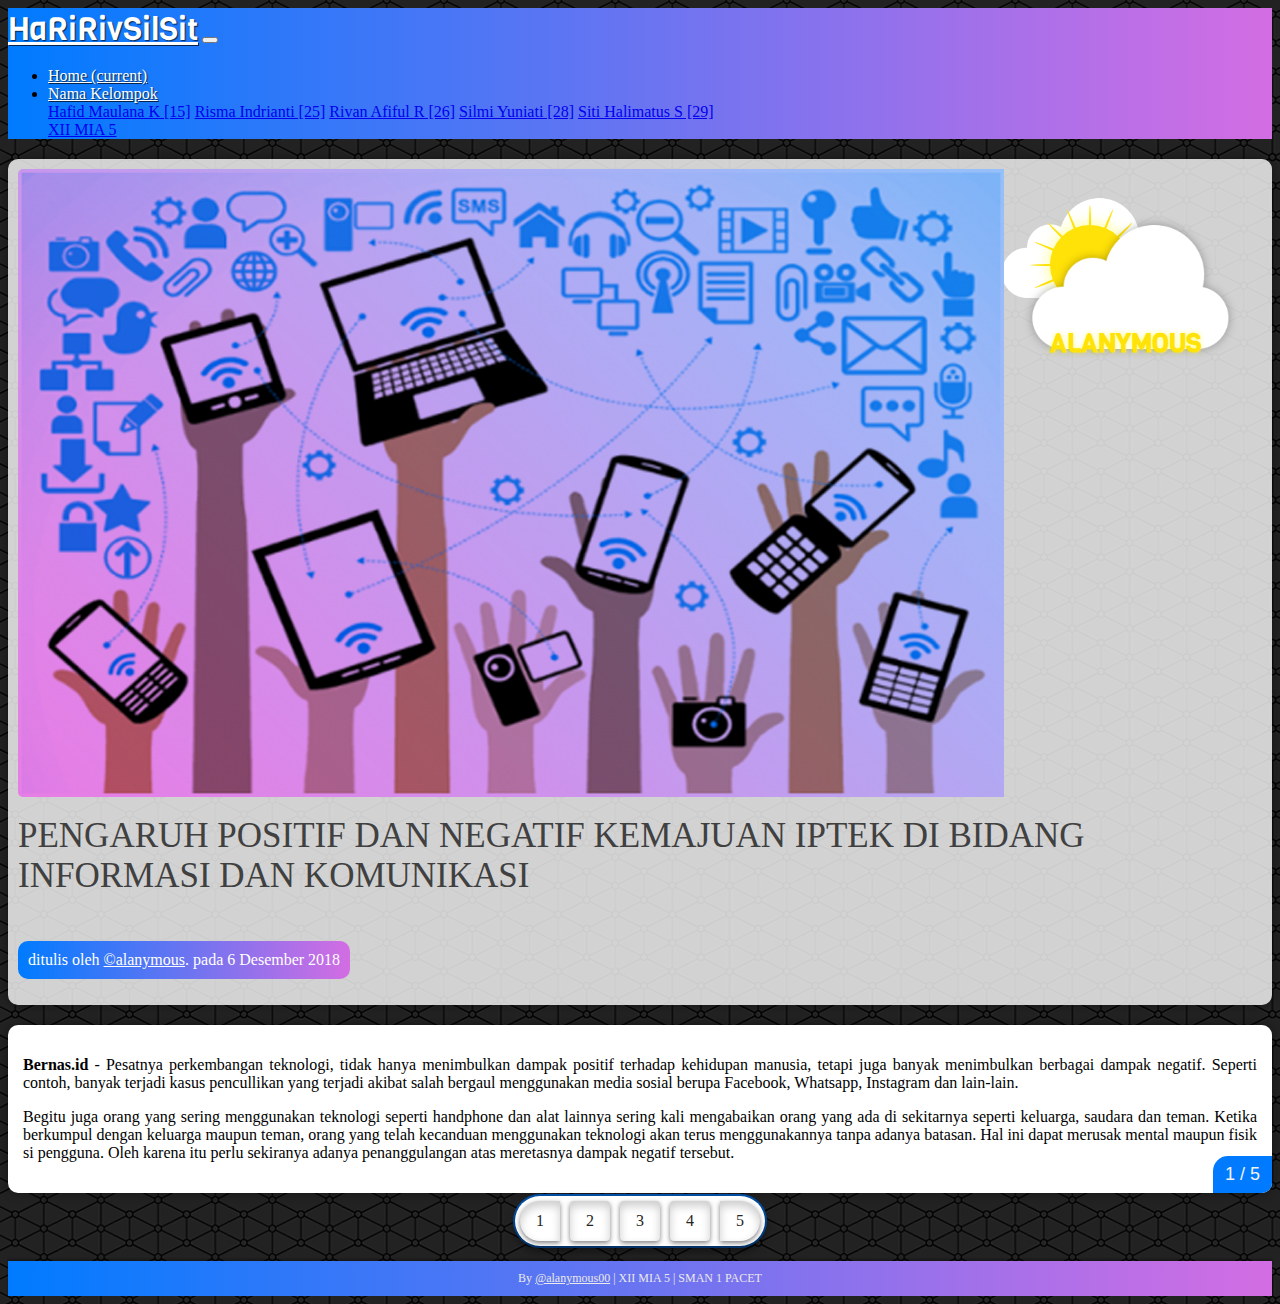
<file: materi.html>
<!DOCTYPE html>
<html lang="en">

<head>
	<meta charset="UTF-8">
	<title>Artikel PKN</title>
	<!-- Required meta tags -->
	<meta charset="utf-8">
	<meta name="viewport" content="width=device-width, initial-scale=1, shrink-to-fit=no">

	<!-- Bootstrap CSS -->
	<link rel="stylesheet" href="https://stackpath.bootstrapcdn.com/bootstrap/4.1.3/css/bootstrap.min.css" integrity="sha384-MCw98/SFnGE8fJT3GXwEOngsV7Zt27NXFoaoApmYm81iuXoPkFOJwJ8ERdknLPMO"
	 crossorigin="anonymous">

	<!-- my font -->
	<link href="https://fonts.googleapis.com/css?family=Viga" rel="stylesheet">

	<!-- my style -->
	<link rel="stylesheet" href="css/stylemateri.css">
	<link rel="stylesheet" href="css/styleslide.css">
	<link rel="stylesheet" href="css/stylepagination.css">
	<link rel="stylesheet" href="css/awanprofil.css">

	<!-- favicon file -->
	<link rel="apple-touch-icon-precomposed" sizes="57x57" href="ico/apple-touch-icon-57x57.png" />
	<link rel="apple-touch-icon-precomposed" sizes="114x114" href="ico/apple-touch-icon-114x114.png" />
	<link rel="apple-touch-icon-precomposed" sizes="72x72" href="ico/apple-touch-icon-72x72.png" />
	<link rel="apple-touch-icon-precomposed" sizes="144x144" href="ico/apple-touch-icon-144x144.png" />
	<link rel="apple-touch-icon-precomposed" sizes="60x60" href="ico/apple-touch-icon-60x60.png" />
	<link rel="apple-touch-icon-precomposed" sizes="120x120" href="ico/apple-touch-icon-120x120.png" />
	<link rel="apple-touch-icon-precomposed" sizes="76x76" href="ico/apple-touch-icon-76x76.png" />
	<link rel="apple-touch-icon-precomposed" sizes="152x152" href="ico/apple-touch-icon-152x152.png" />
	<link rel="icon" type="image/png" href="ico/favicon-196x196.png" sizes="196x196" />
	<link rel="icon" type="image/png" href="ico/favicon-96x96.png" sizes="96x96" />
	<link rel="icon" type="image/png" href="ico/favicon-32x32.png" sizes="32x32" />
	<link rel="icon" type="image/png" href="ico/favicon-16x16.png" sizes="16x16" />
	<link rel="icon" type="image/png" href="ico/favicon-128.png" sizes="128x128" />
	<meta name="application-name" content="&nbsp;" />
	<meta name="msapplication-TileColor" content="#FFFFFF" />
	<meta name="msapplication-TileImage" content="mstile-144x144.png" />
	<meta name="msapplication-square70x70logo" content="mstile-70x70.png" />
	<meta name="msapplication-square150x150logo" content="mstile-150x150.png" />
	<meta name="msapplication-wide310x150logo" content="mstile-310x150.png" />
	<meta name="msapplication-square310x310logo" content="mstile-310x310.png" />

</head>

<body>


	<!-- Navbar -->
	<nav class="navbar navbar-expand-lg navbar-light">
		<div class="container">
			<a class="navbar-brand" href="index.html">HaRiRivSilSit</a>
			<button class="navbar-toggler" type="button" data-toggle="collapse" data-target="#navbarNavDropdown" aria-controls="navbarNavDropdown"
			 aria-expanded="false" aria-label="Toggle navigation">
				<span class="navbar-toggler-icon"></span>
			</button>
			<div class="collapse navbar-collapse" id="navbarNavDropdown">
				<ul class="navbar-nav ml-auto">
					<li class="nav-item active">
						<a class="nav-link" href="index.html">Home <span class="sr-only">(current)</span></a>
					</li>
					<li class="nav-item dropdown">
						<a class="nav-link dropdown-toggle" href="#" id="navbarDropdownMenuLink" role="button" data-toggle="dropdown"
						 aria-haspopup="true" aria-expanded="false">Nama Kelompok</a>
						<div class="dropdown-menu" aria-labelledby="navbarDropdownMenuLink">
							<a class="dropdown-item" href="hafid.html">Hafid Maulana K [15]</a>
							<a class="dropdown-item" href="risma.html">Risma Indrianti [25]</a>
							<a class="dropdown-item" href="risma.html">Rivan Afiful R [26]</a>
							<a class="dropdown-item" href="silmi.html">Silmi Yuniati [28]</a>
							<a class="dropdown-item" href="diah.html">Siti Halimatus S [29]</a>
						</div>
					</li>
					<a class="nav-item tombol btn btn-primary" href="12mia5.html">XII MIA 5</a>
				</ul>
			</div>
		</div>
	</nav>
	<!-- akhir navbar -->

	<div class="container">

		<!-- judul konten -->
		<div class="judul_konten">
			<div class="row judul_kontenku">
				<div class="col-lg-5">
					<img src="img/tek2.png" alt="sumber: http://blog.eikontechnology.com/" class="img-fluid img-konten">
				</div>
				<div class="col-lg-5">
					<h3 class="judul_materi">pengaruh positif dan negatif kemajuan IPTEK di bidang Informasi dan Komunikasi</h3>
					<p class="penulis">ditulis oleh <a href="#">&copy;alanymous</a>. pada 6 Desember 2018</p>
				</div>
			</div>
		</div>
		<!-- akhir judul konten -->
	</div>


	<!-- Animasi Awan -->
	<div class="widget">
		<div class="tengah">
			<div class="awan">
				<p>ALANYMOUS</p>
				<img class="awan1" src="img/cloud.png" alt="awan">
				<img src="img/cloud.png" alt="awan">
			</div>
			<div class="sun">
				<li></li>
				<li></li>
				<li></li>
				<li></li>
				<li></li>
				<li></li>
				<li></li>
				<li></li>
			</div>
		</div>
	</div>
	<!-- Akhir animasi -->


	<!-- Slideshow container -->
	<div class="container">

		<!-- Full-width images with number and caption text -->
		<div class="slideKu main_konten">
			<div class="numbertext">1 / 5</div>
			<p><b>Bernas.id</b> - Pesatnya perkembangan teknologi, tidak hanya menimbulkan dampak positif terhadap kehidupan
				manusia,
				tetapi juga banyak menimbulkan berbagai dampak negatif. Seperti contoh, banyak terjadi kasus pencullikan yang
				terjadi
				akibat salah bergaul menggunakan media sosial berupa Facebook, Whatsapp, Instagram dan lain-lain.</p>
			<p>Begitu juga orang yang sering menggunakan teknologi seperti handphone dan alat lainnya sering kali mengabaikan
				orang
				yang ada di sekitarnya seperti keluarga, saudara dan teman. Ketika berkumpul dengan keluarga maupun teman,
				orang yang
				telah kecanduan menggunakan teknologi akan terus menggunakannya tanpa adanya batasan. Hal ini dapat merusak
				mental
				maupun fisik si pengguna. Oleh karena itu perlu sekiranya adanya penanggulangan atas meretasnya dampak negatif
				tersebut.</p>
		</div>

		<div class="slideKu main_konten">
			<div class="numbertext">2 / 5</div>
			<span>A.Pengertian Teknologi Informasi dan Komunikasi</span>
			<p>Teknologi informasi adalah suatu teknologi yang digunakan untuk mengolah data, termasuk memproses,
				mendapatkan,
				menyusun, menyimpan, memanipulasi data dalam berbagai cara untuk menghasilkan informasi yang berkualitas, yaitu
				informasi yang relevan, akurat dan tepat waktu, yang digunakan untuk keperluan pribadi, bisnis, dan
				pemerintahan dan
				merupakan informasi yang strategis untuk mengambil keputusan. Teknologi komunikasi merupakan perluasan dari
				ilmu komunikasi dengan basis teknologi seperti wireless, internet, faximille, komputer dan sebagainya.</p>
			<p><b>1. TIK mencakup dua aspek yaitu teknologi informasi dan teknologi komunikasi.</b></p>
			<ul>
				<li>Teknologi Informasi meliputi segala hal yang berkaitan dengan proses, penggunaan sebagai alat bantu,
					manipulasi, dan pengelolaan informasi.</li>
				<li>Teknologi Komunikasi adalah segala sesuatu yang berkaitan dengan penggunaan alat bantu untuk memproses dan
					mentransfer data dari perangkat yang satu ke lainnya.</li>
			</ul>
			<p><b>2. Secara khusus, tujuan mempelajari Teknologi Informasi dan komunikasi adalah:</b>
				<br>
				Menyadarkan kita akan potensi perkembangan teknologi informasi dan komunikasi yang terus berubah sehingga
				termotivasi untuk mengevaluasi dan mempelajari teknologi ini sebagai dasar untuk belajar sepanjang hayat.
				Memotivasi kemampuan kita agar bia beradaptasi dan mengantisipasi perkembangan TIK, sehingga bias melaksanakan
				dan
				menjalani aktifitas kehidupan sehari-hari secara mandiri dan lebih percaya diri.
				Mengembangkan kompetensi kita dalam menggunakan Teknologi Informasi dan Komunikasi untuk mendukung kegiatan
				belajar,
				bekerja, dan berbagai aktifitas dalam kehidupan sehari-hari.
				Mengembangkan kemampuan belajar berbasis TIK, sehingga proses pembelajaran dapat lebih optimal, menarik dan
				mendorong
				kita lebih terampil dalam berkomunikasi, terampil mengorganiasi informasi, dan terbiasa bekerjasama.
				Mengembangkan kemampuan belajar mandiri, berinisiatif, inovatif, kreatif dan bertanggung jawab dalam penggunaan
				Teknologi Informasi dan Komunikasi untuk pembelajaran, bekerja, dan pemecahan masalah sehari-hari.</p>
		</div>

		<div class="slideKu main_konten">
			<div class="numbertext">3 / 5</div>
			<span>B.Dampak Positif dan Negatif Kemajuan IPTEK dibidang Informasi dan Komunikasi</span>
			<p>Teknologi Informasi dan Komunikasi (TIK) sebagai bagian dari ilmu pengetahuan dan teknologi secara umum adalah
				semua
				teknologi yang berhubungan dengan pengambilan, pengumpulan, pengolahan, penyimpanan, penyebaran, dan penyajian
				informasi. Namun, TIK juga memiliki dampak positif dan negative terhadap kehidupan.</p>
			<p><b>Dampak Positif</b>
				<ul>
					<li>Informasi yang dibutuhkan akan semakin mudah dan cepat untuk diakses</li>
					<li>Media elektronik dapat dijadikan sebagai sumber ilmu dan pusat pendidikan.</li>
					<li>Munculnya metode-metode pembelajaran yang baru, yang memudahkan siswa dan guru dalam proses pembelajaran.</li>
					<li>Sistem pembelajaran tidak harus melalui tatap muka. Dengan kemajuan teknologi proses pembelajaran tidak
						harus
						mempertemukan siswa dengan guru.</li>
					<li>Peningkatan kualitas sumber daya manusia melalui pengembangan teknologi informasi dan komunikasi.</li>
					<li>Produktifitas dunia industri semakin meningkat. Kemajuan teknologi akan meningkatkan kemampuan
						produktivitas dunia
						industri baik dari aspek teknologi industri maupun pada aspek jenis produksi. Investasi dan reinvestasi
						yang
						berlangsung secara besar-besaran yang akan semakin meningkatkan produktivitas dunia ekonomi. Di masa depan,
						dampak
						perkembangan teknologi di dunia industri akan semakin penting. Tanda-tanda telah menunjukkan bahwa akan
						segera muncul
						teknologi bisnis yang memungkinkan konsumen secara individual melakukan kontak langsung dengan pabrik
						sehingga
						pelayanan dapat dilaksanakan secara langsung dan selera individu dapat dipenuhi, dan yang lebih penting
						konsumen tidak
						perlu pergi ke toko.</li>
					<li>Kemajauan ekonomi dalam bidang kedokteran mampu menjadikan produk kedokteran menjadi komoditi.</li>
					<li>Semakin maraknya penggunaan TIK akan semakin membuka lapangan pekerjaan.</li>
					<li>Dengan fasilitas pemasangan iklan di internet pada situs-situs tertentu akan mempermudah kegiatan promosi
						dan
						pemasaran suatu produk.</li>
					<li>Bisnis yang berbasis TIK atau yang biasa disebut e-commerce dapat mempermudah transaksi-transaksi bisnis
						suatu
						perusahaan atau perorangan.</li>
				</ul>
			</p>
		</div>

		<div class="slideKu main_konten">
			<div class="numbertext">4 / 5</div>
			<p><b>Dampak Negatif</b>
				<ul>
					<li>Ada biaya besar yang terlibat diantara siswa miskin dan pendidikan yang dapat berakhir menjadi kerugian.
						Hal ini sering disebut sebagai faktor dalam kesenjangan digital.</li>
					<li>Kemajuan TIK juga akan semakin mempermudah terjadinya pelanggaran terhadap Hak Atas Kekayaan Intelektual
						(HAKI)
						karena semakin mudahnya mengakses data menyebabkan orang yang bersifat plagiatis akan melakukan kecurangan.</li>
					<li>Salah satu dampak negatif televisi adalah melatih anak untuk berpikir pendek dan bertahan berkonsentrasi
						dalam waktu
						yang singkat (short span of attention).</li>
					<li>Penyalahgunaan pengetahuan bagi orang-orang tertentu untuk melakukan tindakan kriminal. Kita tahu bahwa
						kemajuan di
						bidang pendidikan juga mencetak generasi yang e-book berpengetahuan tinggi tetapi mempunyai moral yang
						rendah.
						Contohnya dengan ilmu computer yang tinggi maka orang akan berusaha menerobos system perbangkan dan
						lain-lain.</li>
					<li>Dengan mudahnya melakukan transaksi di internet menyebabkan akan semakin memudahkan pula transaksi yang
						dilarang
						seperti transaksi barang selundupan atau transaksi narkoba.</li>
					Hal yang sering terjadi adalah pembobolan rekening suatu lembaga atau perorangan yang mengakibatkan kerugian
					financial yang besar.
					<li>Dengan kecanggihan teknologi informasi dan komunikasi menyebabkan banyaknya terjadi kasus penipuan dalam
						perdagangan
						online.</li>
					<li>Carding. Karena sifatnya yang langsung (real time), cara belanja dengan menggunakn kartu kredit adalah
						cara yang paling
						banyak digunakan dalam dunia internet. Para penjahat internetpun paling banyak melakukan kejahatan dalam
						bidang ini.
						Dengan sifat yang terbuka, para penjahat mampu mendeteksi adanya transaksi (yang menggunakan kartu kredit)
						online dan
						mencatat kode kartu yang digunakan. Untuk selanjutnya mereka menggunakan data yang mereka daptkan untuk
						melakukan
						kejahatan.</li>
					<li>Hacking yaitu usaha memasuki sebuah jaringan dengan maksud mengeksplorasi atupun mencari kelemahan system
						jaringan.
						Seperti hacking pada facebook yang sering terjadi sebagai sarana untuk jual beli online sehingga
						menimbulkan kerugian
						bagi penjual ataupun pembeli.</li>
					<li>Saling menghujat di media sosial karena pengambilan foto-foto testimony ataupun foto-foto produk yang
						dijual tanpa
						izin.</li>
					<li>Cracking yaitu usaha memasuki secara illegal sebuah jaringan dengan maksud mencuri, mengubah atau
						menghancurkan file
						yang di simpan pada jaringan tersebut. Dalam dunia bisnis online hal ini menimbulkan kerugian yang besar.</li>
				</ul>
			</p>
		</div>

		<div class="slideKu main_konten">
			<div class="numbertext">5 / 5</div>
			<span>C.Cara Mengatasinya</span>
			<ol>
				<li>Dengan diberikan pemahaman kepada masyarakat tentang cara menggunakan teknologi yang baik dan tidak
					melanggar etika,
					sehingga teknologi dapat digunakan sebagai alat informasi yang dapat menopang keberlangsungan hidup manusia.</li>
				<li>Memblokir situs-situs yang dapat mengantarkan pada hal negatif sebagai antisipasi untuk memfilter diri
					sendiri dan
					orang lain.</li>
				<li>Menggunakan teknologi sebaik mungkin dengan mengakses situs-situs yang bernilai positif dan mempunyai nilai
					pendidikannya.</li>
				<li>Tetap menjaga diri agar tidak mudah terpengaruh oleh berbagai penawaran yang ditawarkan oleh situs tertentu
					tanpa
					mengetahui manfaatnya.</li>
				<li>Mengatur waktu penggunaan teknologi agar tidak memunculkan rasa candu.</li>
				<li>Tidak terlalu mengekspos berbagai kegiatan harian Anda karena akan memunculkan kesempatan bagi para orang
					jahat yang
					mengambil keuntungan dari hal tersebut.</li>
				<li>Berinternetlah dengan sehat. Maksudanya berinternet sesuai dengan kebutuhan yang Anda butuhkan. Jangan
					berlebihan.</li>
			</ol>
			<p><i>Demikian, supaya kita semua senantiasa bijak dan berhati-hati dalam menggunakan teknologi. Karena apapun
					yang ada tentu
					ada dampak positif dan negatif yang sudah semestinya bisa kita kelola.</i></p>
		</div>

		<!-- Next and previous buttons -->
		<!-- <a class="prev" onclick="plusSlides(-1)">&#10094;</a>
	<a class="next" onclick="plusSlides(1)">&#10095;</a> -->
	</div>
	<br>

	<!-- Pagination Buatan -->
	<ul class="page">
		<!-- <li class="dot"><a onclick="plusSlides(-1)">&#10094;</a></li> -->
		<li class="dot" onclick="currentSlide(1)">1</li>
		<li class="dot" onclick="currentSlide(2)">2</li>
		<li class="dot" onclick="currentSlide(3)">3</li>
		<li class="dot" onclick="currentSlide(4)">4</li>
		<li class="dot" onclick="currentSlide(5)">5</li>
		<!-- <li class="dot"><a onclick="plusSlides(1)">&#10095;</a></li> -->
	</ul>


	<!-- footer -->
	<div class="footer">
		By <a href="">@alanymous00</a> | XII MIA 5 | SMAN 1 PACET
	</div>
	<!-- akhir footer -->


	<!-- Bagian Javascript -->
	<script src="js/script.js"></script>

	<!-- Optional JavaScript -->
	<!-- jQuery first, then Popper.js, then Bootstrap JS -->
	<script src="https://code.jquery.com/jquery-3.3.1.slim.min.js" integrity="sha384-q8i/X+965DzO0rT7abK41JStQIAqVgRVzpbzo5smXKp4YfRvH+8abtTE1Pi6jizo"
	 crossorigin="anonymous"></script>
	<script src="https://cdnjs.cloudflare.com/ajax/libs/popper.js/1.14.3/umd/popper.min.js" integrity="sha384-ZMP7rVo3mIykV+2+9J3UJ46jBk0WLaUAdn689aCwoqbBJiSnjAK/l8WvCWPIPm49"
	 crossorigin="anonymous"></script>
	<script src="https://stackpath.bootstrapcdn.com/bootstrap/4.1.3/js/bootstrap.min.js" integrity="sha384-ChfqqxuZUCnJSK3+MXmPNIyE6ZbWh2IMqE241rYiqJxyMiZ6OW/JmZQ5stwEULTy"
	 crossorigin="anonymous"></script>
</body>

</html>
</file>
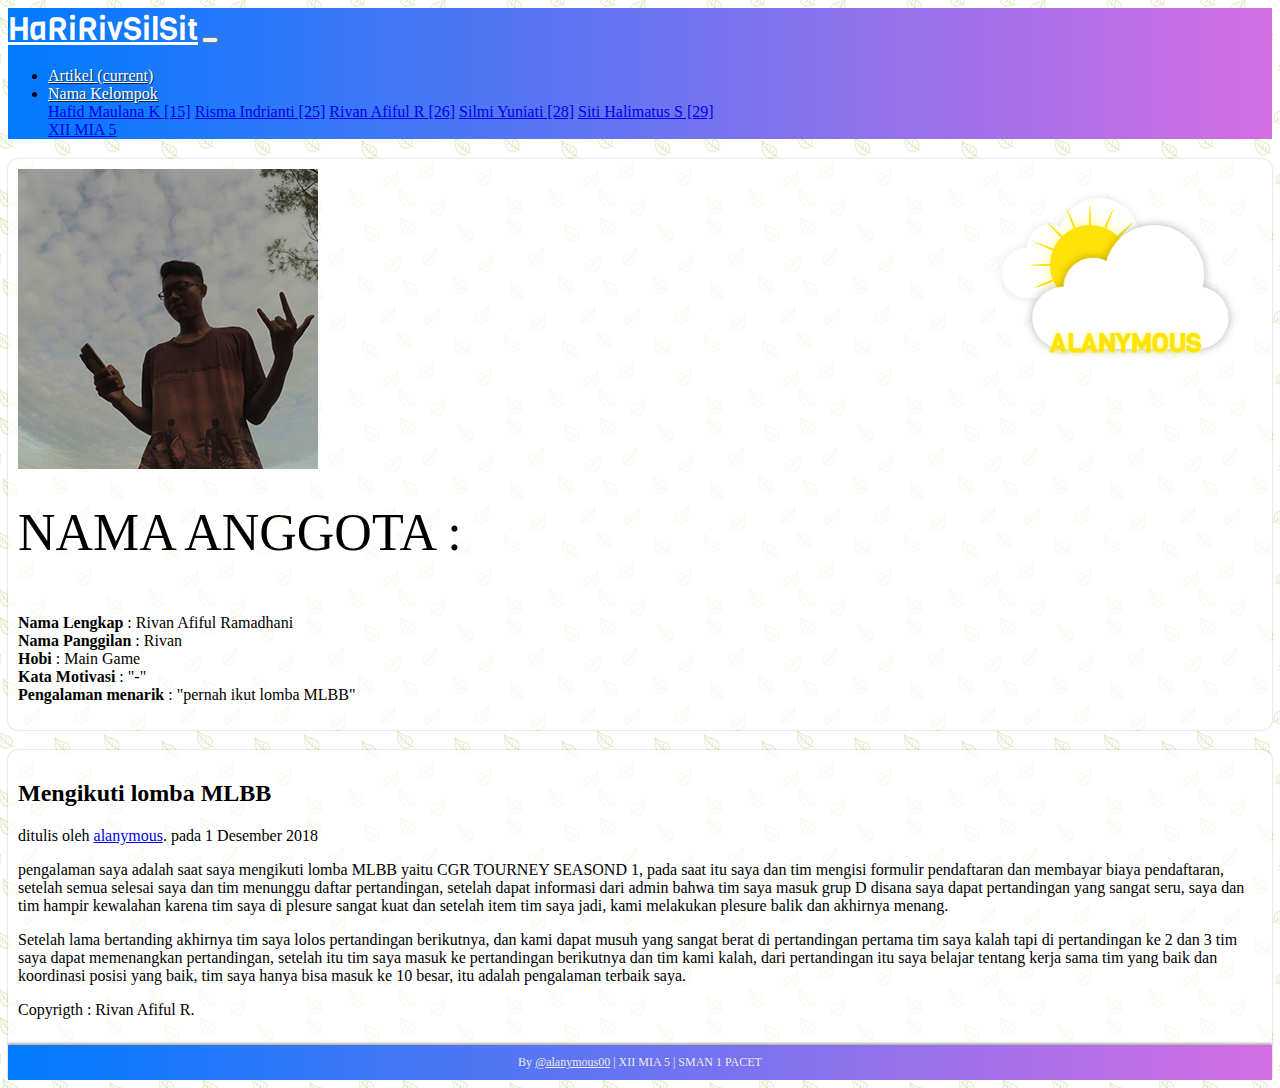
<file: ripan.html>
<!doctype html>
<html lang="en">

<head>
    <!-- Required meta tags -->
    <meta charset="utf-8">
    <meta name="viewport" content="width=device-width, initial-scale=1, shrink-to-fit=no">

    <!-- Bootstrap CSS -->
    <link rel="stylesheet" href="https://stackpath.bootstrapcdn.com/bootstrap/4.1.3/css/bootstrap.min.css" integrity="sha384-MCw98/SFnGE8fJT3GXwEOngsV7Zt27NXFoaoApmYm81iuXoPkFOJwJ8ERdknLPMO"
        crossorigin="anonymous">
    <!-- my font -->
    <link href="https://fonts.googleapis.com/css?family=Viga" rel="stylesheet">

    <!-- my css -->
    <link rel="stylesheet" href="css/profilstyle.css">
    <link rel="stylesheet" href="css/awanprofil.css">

    <!-- favicon file -->
    <link rel="apple-touch-icon-precomposed" sizes="57x57" href="ico/apple-touch-icon-57x57.png" />
    <link rel="apple-touch-icon-precomposed" sizes="114x114" href="ico/apple-touch-icon-114x114.png" />
    <link rel="apple-touch-icon-precomposed" sizes="72x72" href="ico/apple-touch-icon-72x72.png" />
    <link rel="apple-touch-icon-precomposed" sizes="144x144" href="ico/apple-touch-icon-144x144.png" />
    <link rel="apple-touch-icon-precomposed" sizes="60x60" href="ico/apple-touch-icon-60x60.png" />
    <link rel="apple-touch-icon-precomposed" sizes="120x120" href="ico/apple-touch-icon-120x120.png" />
    <link rel="apple-touch-icon-precomposed" sizes="76x76" href="ico/apple-touch-icon-76x76.png" />
    <link rel="apple-touch-icon-precomposed" sizes="152x152" href="ico/apple-touch-icon-152x152.png" />
    <link rel="icon" type="image/png" href="ico/favicon-196x196.png" sizes="196x196" />
    <link rel="icon" type="image/png" href="ico/favicon-96x96.png" sizes="96x96" />
    <link rel="icon" type="image/png" href="ico/favicon-32x32.png" sizes="32x32" />
    <link rel="icon" type="image/png" href="ico/favicon-16x16.png" sizes="16x16" />
    <link rel="icon" type="image/png" href="ico/favicon-128.png" sizes="128x128" />
    <meta name="application-name" content="&nbsp;" />
    <meta name="msapplication-TileColor" content="#FFFFFF" />
    <meta name="msapplication-TileImage" content="mstile-144x144.png" />
    <meta name="msapplication-square70x70logo" content="mstile-70x70.png" />
    <meta name="msapplication-square150x150logo" content="mstile-150x150.png" />
    <meta name="msapplication-wide310x150logo" content="mstile-310x150.png" />
    <meta name="msapplication-square310x310logo" content="mstile-310x310.png" />


    <title>Haririvsilsit | Rivan</title>
</head>

<body id="ripan">

    <!-- Navbar -->
    <nav class="navbar navbar-expand-lg navbar-light">
        <div class="container">
            <a class="navbar-brand" href="index.html">HaRiRivSilSit</a>
            <button class="navbar-toggler" type="button" data-toggle="collapse" data-target="#navbarNavDropdown"
                aria-controls="navbarNavDropdown" aria-expanded="false" aria-label="Toggle navigation">
                <span class="navbar-toggler-icon"></span>
            </button>
            <div class="collapse navbar-collapse" id="navbarNavDropdown">
                <ul class="navbar-nav ml-auto">
                    <li class="nav-item active">
                        <a class="nav-link" href="materi.html">Artikel <span class="sr-only">(current)</span></a>
                    </li>
                    <li class="nav-item dropdown">
                        <a class="nav-link dropdown-toggle" href="#" id="navbarDropdownMenuLink" role="button"
                            data-toggle="dropdown" aria-haspopup="true" aria-expanded="false">Nama Kelompok</a>
                        <div class="dropdown-menu" aria-labelledby="navbarDropdownMenuLink">
                            <a class="dropdown-item" href="hafid.html">Hafid Maulana K [15]</a>
                            <a class="dropdown-item" href="risma.html">Risma Indrianti [25]</a>
                            <a class="dropdown-item active" href="ripan.html">Rivan Afiful R [26]</a>
                            <a class="dropdown-item" href="silmi.html">Silmi Yuniati [28]</a>
                            <a class="dropdown-item" href="diah.html">Siti Halimatus S [29]</a>
                        </div>
                    </li>
                    <a class="nav-item tombol btn btn-primary" href="12mia5.html">XII MIA 5</a>
                </ul>
            </div>
        </div>
    </nav>
    <!-- akhir navbar -->


    <!-- container -->
    <div class="container">

        <!-- form -->
        <div class="form">
            <div class="row profilku">
                <div class="col-lg-3">
                    <img src="img/ripan.jpg" alt="pp-ripan" class="img-fluid">
                </div>
                <div class="col-lg-7">
                    <h3>Nama Anggota :</h3>
                    <ul class="anggota">
                        <li><b>Nama Lengkap</b> : Rivan Afiful Ramadhani</li>
                        <li><b>Nama Panggilan</b> : Rivan</li>
                        <li><b>Hobi</b> : Main Game </li>
                        <li><b>Kata Motivasi</b> : "-"</li>
                        <li><b>Pengalaman menarik</b> : "pernah ikut lomba MLBB"</li>
                    </ul>
                </div>
            </div>
        </div>
        <!-- akhir form -->

        <!-- content -->
        <div class="content">
            <h2>Mengikuti lomba MLBB</h2>
            <p class="penulis">ditulis oleh <a href="#">alanymous</a>. pada 1 Desember 2018</p>
            <p>pengalaman saya adalah saat saya mengikuti lomba MLBB yaitu CGR TOURNEY SEASOND 1, pada saat itu saya
                dan tim
                mengisi formulir pendaftaran dan membayar biaya pendaftaran, setelah semua selesai saya dan tim
                menunggu daftar
                pertandingan, setelah dapat informasi dari admin bahwa tim saya masuk grup D disana saya dapat
                pertandingan yang
                sangat seru, saya dan tim hampir kewalahan karena tim saya di plesure sangat kuat dan setelah item tim
                saya jadi,
                kami melakukan plesure balik dan akhirnya menang. </p>
            <p>Setelah lama bertanding akhirnya tim saya lolos pertandingan berikutnya, dan kami dapat musuh yang
                sangat berat di
                pertandingan pertama tim saya kalah tapi di pertandingan ke 2 dan 3 tim saya dapat memenangkan
                pertandingan,
                setelah itu tim saya masuk ke pertandingan berikutnya dan tim kami kalah, dari pertandingan itu saya
                belajar
                tentang kerja sama tim yang baik dan koordinasi posisi yang baik, tim saya hanya bisa masuk ke 10
                besar, itu adalah
                pengalaman terbaik saya.</p>
            <p>Copyrigth : Rivan Afiful R.</p>
        </div>
        <!-- akhir content -->
    </div>
    <!-- akhir container -->


    <!-- Animasi Awan -->
    <div class="widget">
        <div class="tengah">
            <div class="awan">
                <p>ALANYMOUS</p>
                <img class="awan1" src="img/cloud.png" alt="awan">
                <img src="img/cloud.png" alt="awan">
            </div>
            <div class="sun">
                <li></li>
                <li></li>
                <li></li>
                <li></li>
                <li></li>
                <li></li>
                <li></li>
                <li></li>
            </div>
        </div>
    </div>
    <!-- Akhir animasi -->

    <!-- footer -->
    <div class="footer">
        By <a href="">@alanymous00</a> | XII MIA 5 | SMAN 1 PACET
    </div>
    <!-- akhir footer -->





    <!-- Optional JavaScript -->
    <!-- jQuery first, then Popper.js, then Bootstrap JS -->
    <script src="https://code.jquery.com/jquery-3.3.1.slim.min.js" integrity="sha384-q8i/X+965DzO0rT7abK41JStQIAqVgRVzpbzo5smXKp4YfRvH+8abtTE1Pi6jizo"
        crossorigin="anonymous"></script>
    <script src="https://cdnjs.cloudflare.com/ajax/libs/popper.js/1.14.3/umd/popper.min.js" integrity="sha384-ZMP7rVo3mIykV+2+9J3UJ46jBk0WLaUAdn689aCwoqbBJiSnjAK/l8WvCWPIPm49"
        crossorigin="anonymous"></script>
    <script src="https://stackpath.bootstrapcdn.com/bootstrap/4.1.3/js/bootstrap.min.js" integrity="sha384-ChfqqxuZUCnJSK3+MXmPNIyE6ZbWh2IMqE241rYiqJxyMiZ6OW/JmZQ5stwEULTy"
        crossorigin="anonymous"></script>
</body>

</html>
</file>
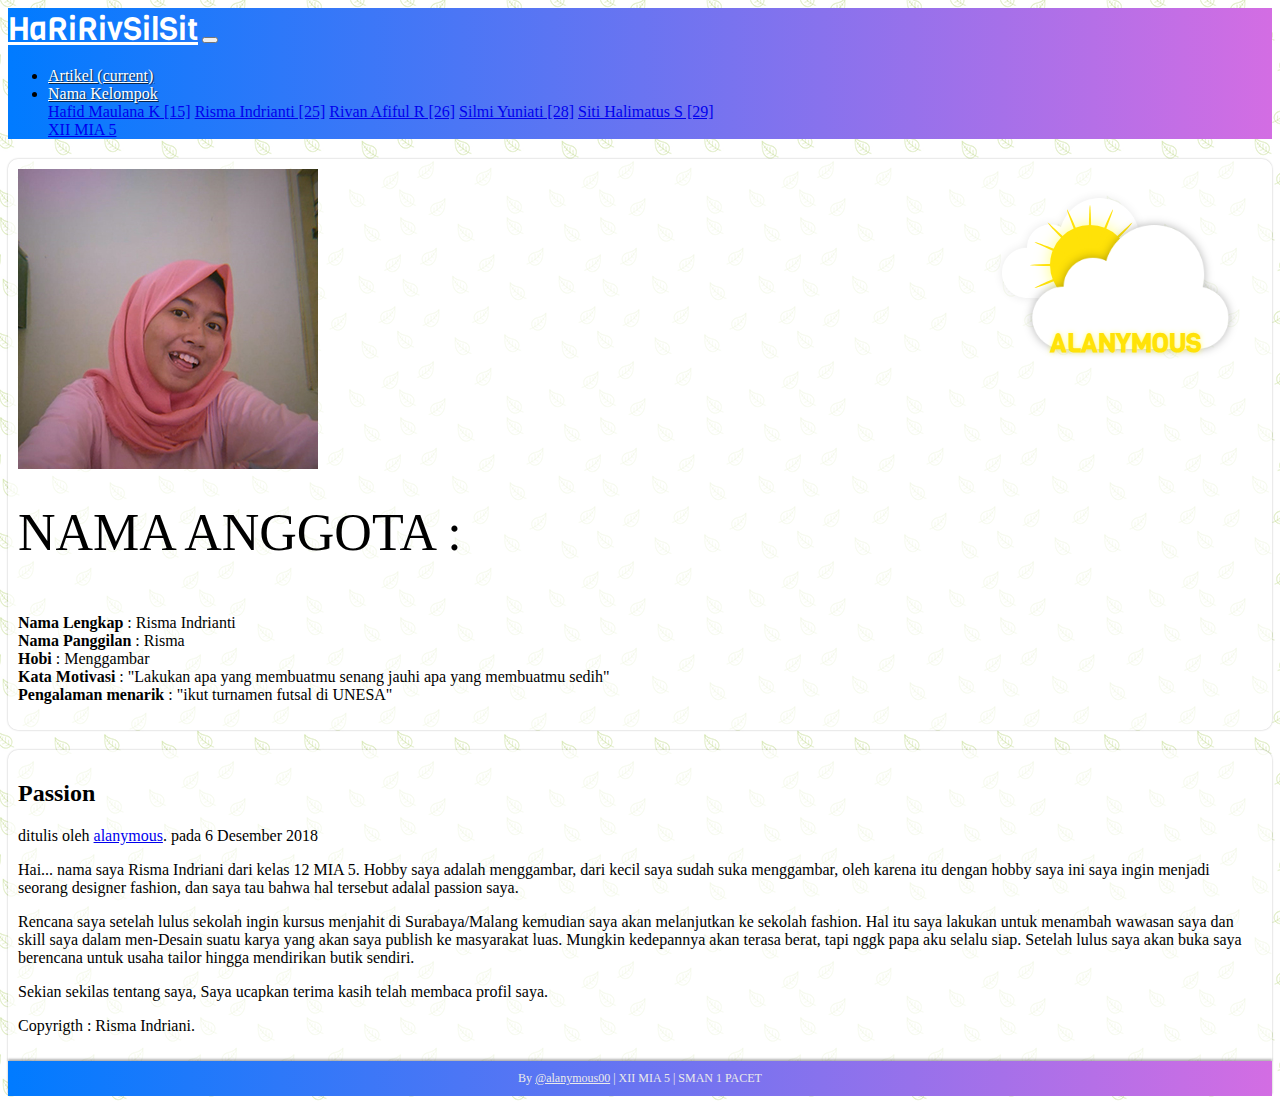
<file: risma.html>
<!doctype html>
<html lang="en">

<head>
  <!-- Required meta tags -->
  <meta charset="utf-8">
  <meta name="viewport" content="width=device-width, initial-scale=1, shrink-to-fit=no">

  <!-- Bootstrap CSS -->
  <link rel="stylesheet" href="https://stackpath.bootstrapcdn.com/bootstrap/4.1.3/css/bootstrap.min.css" integrity="sha384-MCw98/SFnGE8fJT3GXwEOngsV7Zt27NXFoaoApmYm81iuXoPkFOJwJ8ERdknLPMO"
    crossorigin="anonymous">
  <!-- my font -->
  <link href="https://fonts.googleapis.com/css?family=Viga" rel="stylesheet">

  <!-- my css -->
  <link rel="stylesheet" href="css/profilstyle.css">
  <link rel="stylesheet" href="css/awanprofil.css">

  <!-- favicon file -->
  <link rel="apple-touch-icon-precomposed" sizes="57x57" href="ico/apple-touch-icon-57x57.png" />
  <link rel="apple-touch-icon-precomposed" sizes="114x114" href="ico/apple-touch-icon-114x114.png" />
  <link rel="apple-touch-icon-precomposed" sizes="72x72" href="ico/apple-touch-icon-72x72.png" />
  <link rel="apple-touch-icon-precomposed" sizes="144x144" href="ico/apple-touch-icon-144x144.png" />
  <link rel="apple-touch-icon-precomposed" sizes="60x60" href="ico/apple-touch-icon-60x60.png" />
  <link rel="apple-touch-icon-precomposed" sizes="120x120" href="ico/apple-touch-icon-120x120.png" />
  <link rel="apple-touch-icon-precomposed" sizes="76x76" href="ico/apple-touch-icon-76x76.png" />
  <link rel="apple-touch-icon-precomposed" sizes="152x152" href="ico/apple-touch-icon-152x152.png" />
  <link rel="icon" type="image/png" href="ico/favicon-196x196.png" sizes="196x196" />
  <link rel="icon" type="image/png" href="ico/favicon-96x96.png" sizes="96x96" />
  <link rel="icon" type="image/png" href="ico/favicon-32x32.png" sizes="32x32" />
  <link rel="icon" type="image/png" href="ico/favicon-16x16.png" sizes="16x16" />
  <link rel="icon" type="image/png" href="ico/favicon-128.png" sizes="128x128" />
  <meta name="application-name" content="&nbsp;" />
  <meta name="msapplication-TileColor" content="#FFFFFF" />
  <meta name="msapplication-TileImage" content="mstile-144x144.png" />
  <meta name="msapplication-square70x70logo" content="mstile-70x70.png" />
  <meta name="msapplication-square150x150logo" content="mstile-150x150.png" />
  <meta name="msapplication-wide310x150logo" content="mstile-310x150.png" />
  <meta name="msapplication-square310x310logo" content="mstile-310x310.png" />


  <title>Haririvsilsit | Risma</title>
</head>

<body id="risma">

  <!-- Navbar -->
  <nav class="navbar navbar-expand-lg navbar-light">
    <div class="container">
      <a class="navbar-brand" href="index.html">HaRiRivSilSit</a>
      <button class="navbar-toggler" type="button" data-toggle="collapse" data-target="#navbarNavDropdown"
        aria-controls="navbarNavDropdown" aria-expanded="false" aria-label="Toggle navigation">
        <span class="navbar-toggler-icon"></span>
      </button>
      <div class="collapse navbar-collapse" id="navbarNavDropdown">
        <ul class="navbar-nav ml-auto">
          <li class="nav-item active">
            <a class="nav-link" href="materi.html">Artikel <span class="sr-only">(current)</span></a>
          </li>
          <li class="nav-item dropdown">
            <a class="nav-link dropdown-toggle" href="#" id="navbarDropdownMenuLink" role="button" data-toggle="dropdown"
              aria-haspopup="true" aria-expanded="false">Nama Kelompok</a>
            <div class="dropdown-menu" aria-labelledby="navbarDropdownMenuLink">
              <a class="dropdown-item" href="hafid.html">Hafid Maulana K [15]</a>
              <a class="dropdown-item active" href="risma.html">Risma Indrianti [25]</a>
              <a class="dropdown-item" href="ripan.html">Rivan Afiful R [26]</a>
              <a class="dropdown-item" href="silmi.html">Silmi Yuniati [28]</a>
              <a class="dropdown-item" href="diah.html">Siti Halimatus S [29]</a>
            </div>
          </li>
          <a class="nav-item tombol btn btn-primary" href="12mia5.html">XII MIA 5</a>
        </ul>
      </div>
    </div>
  </nav>
  <!-- akhir navbar -->


  <!-- container -->
  <div class="container">

    <!-- form -->
    <div class="form">
      <div class="row profilku">
        <div class="col-lg-3">
          <img src="img/risma.jpg" alt="pp-risma" class="img-fluid">
        </div>
        <div class="col-lg">
          <h3>Nama Anggota :</h3>
          <ul class="anggota">
            <li><b>Nama Lengkap</b> : Risma Indrianti</li>
            <li><b>Nama Panggilan</b> : Risma</li>
            <li><b>Hobi</b> : Menggambar</li>
            <li><b>Kata Motivasi</b> : "Lakukan apa yang membuatmu senang jauhi apa yang membuatmu sedih"</li>
            <li><b>Pengalaman menarik</b> : "ikut turnamen futsal di UNESA"</li>
          </ul>
        </div>
      </div>
    </div>
    <!-- akhir form -->

    <!-- content -->
    <div class="content">
      <h2>Passion</h2>
      <p class="penulis">ditulis oleh <a href="#">alanymous</a>. pada 6 Desember 2018</p>
      <p>Hai... nama saya Risma Indriani dari kelas 12 MIA 5. Hobby saya adalah menggambar, dari kecil saya sudah suka
        menggambar,
        oleh karena itu dengan hobby saya ini saya ingin menjadi seorang designer fashion, dan saya tau bahwa hal
        tersebut adalal passion saya.</p>

      <p>Rencana saya setelah lulus sekolah ingin kursus menjahit di Surabaya/Malang kemudian saya akan melanjutkan ke
        sekolah fashion. Hal itu saya lakukan untuk menambah wawasan saya dan skill saya dalam
        men-Desain suatu karya yang akan saya publish ke masyarakat luas. Mungkin kedepannya akan terasa berat, tapi
        nggk papa aku selalu siap.
        Setelah lulus saya akan buka saya berencana untuk usaha tailor hingga mendirikan butik sendiri.</p>

      <p>Sekian sekilas tentang saya, Saya ucapkan terima kasih telah membaca profil saya.</p>

      <p>Copyrigth : Risma Indriani.</p>

    </div>
    <!-- akhir content -->
  </div>
  <!-- akhir container -->


  <!-- Animasi Awan -->
  <div class="widget">
    <div class="tengah">
      <div class="awan">
        <p>ALANYMOUS</p>
        <img class="awan1" src="img/cloud.png" alt="awan">
        <img src="img/cloud.png" alt="awan">
      </div>
      <div class="sun">
        <li></li>
        <li></li>
        <li></li>
        <li></li>
        <li></li>
        <li></li>
        <li></li>
        <li></li>
      </div>
    </div>
  </div>
  <!-- Akhir animasi -->

  <!-- footer -->
  <div class="footer">
    By <a href="">@alanymous00</a> | XII MIA 5 | SMAN 1 PACET
  </div>
  <!-- akhir footer -->

  <!-- Optional JavaScript -->
  <!-- jQuery first, then Popper.js, then Bootstrap JS -->
  <script src="https://code.jquery.com/jquery-3.3.1.slim.min.js" integrity="sha384-q8i/X+965DzO0rT7abK41JStQIAqVgRVzpbzo5smXKp4YfRvH+8abtTE1Pi6jizo"
    crossorigin="anonymous"></script>
  <script src="https://cdnjs.cloudflare.com/ajax/libs/popper.js/1.14.3/umd/popper.min.js" integrity="sha384-ZMP7rVo3mIykV+2+9J3UJ46jBk0WLaUAdn689aCwoqbBJiSnjAK/l8WvCWPIPm49"
    crossorigin="anonymous"></script>
  <script src="https://stackpath.bootstrapcdn.com/bootstrap/4.1.3/js/bootstrap.min.js" integrity="sha384-ChfqqxuZUCnJSK3+MXmPNIyE6ZbWh2IMqE241rYiqJxyMiZ6OW/JmZQ5stwEULTy"
    crossorigin="anonymous"></script>
</body>

</html>
</file>
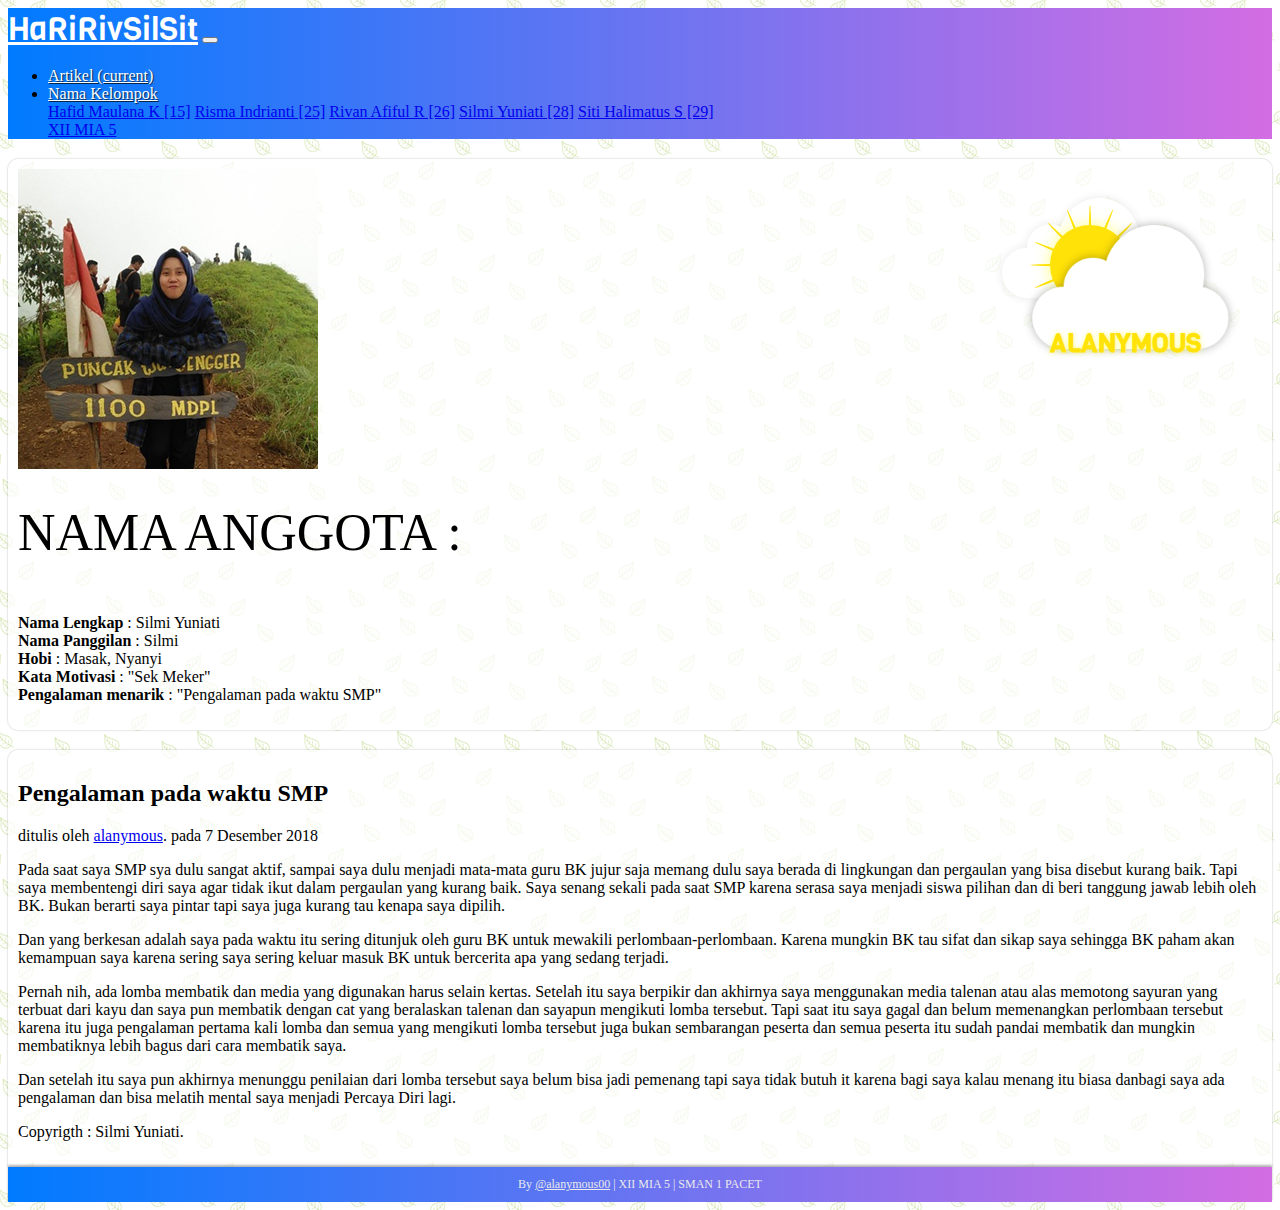
<file: silmi.html>
<!doctype html>
<html lang="en">

<head>
  <!-- Required meta tags -->
  <meta charset="utf-8">
  <meta name="viewport" content="width=device-width, initial-scale=1, shrink-to-fit=no">

  <!-- Bootstrap CSS -->
  <link rel="stylesheet" href="https://stackpath.bootstrapcdn.com/bootstrap/4.1.3/css/bootstrap.min.css" integrity="sha384-MCw98/SFnGE8fJT3GXwEOngsV7Zt27NXFoaoApmYm81iuXoPkFOJwJ8ERdknLPMO"
    crossorigin="anonymous">
  <!-- my font -->
  <link href="https://fonts.googleapis.com/css?family=Viga" rel="stylesheet">

  <!-- my css -->
  <link rel="stylesheet" href="css/profilstyle.css">
  <link rel="stylesheet" href="css/awanprofil.css">

  <!-- favicon file -->
  <link rel="apple-touch-icon-precomposed" sizes="57x57" href="ico/apple-touch-icon-57x57.png" />
  <link rel="apple-touch-icon-precomposed" sizes="114x114" href="ico/apple-touch-icon-114x114.png" />
  <link rel="apple-touch-icon-precomposed" sizes="72x72" href="ico/apple-touch-icon-72x72.png" />
  <link rel="apple-touch-icon-precomposed" sizes="144x144" href="ico/apple-touch-icon-144x144.png" />
  <link rel="apple-touch-icon-precomposed" sizes="60x60" href="ico/apple-touch-icon-60x60.png" />
  <link rel="apple-touch-icon-precomposed" sizes="120x120" href="ico/apple-touch-icon-120x120.png" />
  <link rel="apple-touch-icon-precomposed" sizes="76x76" href="ico/apple-touch-icon-76x76.png" />
  <link rel="apple-touch-icon-precomposed" sizes="152x152" href="ico/apple-touch-icon-152x152.png" />
  <link rel="icon" type="image/png" href="ico/favicon-196x196.png" sizes="196x196" />
  <link rel="icon" type="image/png" href="ico/favicon-96x96.png" sizes="96x96" />
  <link rel="icon" type="image/png" href="ico/favicon-32x32.png" sizes="32x32" />
  <link rel="icon" type="image/png" href="ico/favicon-16x16.png" sizes="16x16" />
  <link rel="icon" type="image/png" href="ico/favicon-128.png" sizes="128x128" />
  <meta name="application-name" content="&nbsp;" />
  <meta name="msapplication-TileColor" content="#FFFFFF" />
  <meta name="msapplication-TileImage" content="mstile-144x144.png" />
  <meta name="msapplication-square70x70logo" content="mstile-70x70.png" />
  <meta name="msapplication-square150x150logo" content="mstile-150x150.png" />
  <meta name="msapplication-wide310x150logo" content="mstile-310x150.png" />
  <meta name="msapplication-square310x310logo" content="mstile-310x310.png" />



  <title>Haririvsilsit | Silmi</title>
</head>

<body id="silmi">

  <!-- Navbar -->
  <nav class="navbar navbar-expand-lg navbar-light">
    <div class="container">
      <a class="navbar-brand" href="index.html">HaRiRivSilSit</a>
      <button class="navbar-toggler" type="button" data-toggle="collapse" data-target="#navbarNavDropdown"
        aria-controls="navbarNavDropdown" aria-expanded="false" aria-label="Toggle navigation">
        <span class="navbar-toggler-icon"></span>
      </button>
      <div class="collapse navbar-collapse" id="navbarNavDropdown">
        <ul class="navbar-nav ml-auto">
          <li class="nav-item active">
            <a class="nav-link" href="materi.html">Artikel <span class="sr-only">(current)</span></a>
          </li>
          <li class="nav-item dropdown">
            <a class="nav-link dropdown-toggle" href="#" id="navbarDropdownMenuLink" role="button" data-toggle="dropdown"
              aria-haspopup="true" aria-expanded="false">Nama Kelompok</a>
            <div class="dropdown-menu" aria-labelledby="navbarDropdownMenuLink">
              <a class="dropdown-item" href="hafid.html">Hafid Maulana K [15]</a>
              <a class="dropdown-item" href="risma.html">Risma Indrianti [25]</a>
              <a class="dropdown-item" href="ripan.html">Rivan Afiful R [26]</a>
              <a class="dropdown-item active" href="silmi.html">Silmi Yuniati [28]</a>
              <a class="dropdown-item" href="diah.html">Siti Halimatus S [29]</a>
            </div>
          </li>
          <a class="nav-item tombol btn btn-primary" href="12mia5.html">XII MIA 5</a>
        </ul>
      </div>
    </div>
  </nav>
  <!-- akhir navbar -->


  <!-- container -->
  <div class="container">

    <!-- form -->
    <div class="form">
      <div class="row profilku">
        <div class="col-lg-3">
          <img src="img/silmi.jpg" alt="pp-silmi" class="img-fluid">
        </div>
        <div class="col-lg-7">
          <h3>Nama Anggota :</h3>
          <ul class="anggota">
            <li><b>Nama Lengkap</b> : Silmi Yuniati</li>
            <li><b>Nama Panggilan</b> : Silmi</li>
            <li><b>Hobi</b> : Masak, Nyanyi</li>
            <li><b>Kata Motivasi</b> : "Sek Meker"</li>
            <li><b>Pengalaman menarik</b> : "Pengalaman pada waktu SMP"</li>
          </ul>
        </div>
      </div>
    </div>
    <!-- akhir form -->

    <!-- content -->
    <div class="content">
      <h2>Pengalaman pada waktu SMP</h2>
      <p class="penulis">ditulis oleh <a href="#">alanymous</a>. pada 7 Desember 2018</p>
      <p>Pada saat saya SMP sya dulu sangat aktif, sampai saya dulu menjadi mata-mata guru BK jujur saja memang dulu
        saya
        berada di lingkungan dan pergaulan yang bisa disebut kurang baik. Tapi saya membentengi diri saya agar tidak
        ikut
        dalam pergaulan yang kurang baik. Saya senang sekali pada saat SMP karena serasa saya menjadi siswa pilihan dan
        di
        beri tanggung jawab lebih oleh BK. Bukan berarti saya pintar tapi saya juga kurang tau kenapa saya dipilih.</p>
      <p>Dan yang berkesan adalah saya pada waktu itu sering ditunjuk oleh guru BK untuk mewakili
        perlombaan-perlombaan.
        Karena mungkin BK tau sifat dan sikap saya sehingga BK paham akan kemampuan saya karena sering saya sering
        keluar
        masuk BK untuk bercerita apa yang sedang terjadi.</p>
      <p>Pernah nih, ada lomba membatik dan media yang digunakan harus selain kertas. Setelah itu saya berpikir dan
        akhirnya
        saya menggunakan media talenan atau alas memotong sayuran yang terbuat dari kayu dan saya pun membatik dengan
        cat
        yang beralaskan talenan dan sayapun mengikuti lomba tersebut. Tapi saat itu saya gagal dan belum memenangkan
        perlombaan tersebut karena itu juga pengalaman pertama kali lomba dan semua yang mengikuti lomba tersebut juga
        bukan
        sembarangan peserta dan semua peserta itu sudah pandai membatik dan mungkin membatiknya lebih bagus dari cara
        membatik saya.</p>
      <p>Dan setelah itu saya pun akhirnya menunggu penilaian dari lomba tersebut saya belum bisa jadi pemenang tapi
        saya
        tidak butuh it karena bagi saya kalau menang itu biasa danbagi saya ada pengalaman dan bisa melatih mental saya
        menjadi Percaya Diri lagi.
      </p>
      <p>Copyrigth : Silmi Yuniati.</p>
    </div>
    <!-- akhir content -->
  </div>
  <!-- akhir container -->


  <!-- Animasi Awan -->
  <div class="widget">
    <div class="tengah">
      <div class="awan">
        <p>ALANYMOUS</p>
        <img class="awan1" src="img/cloud.png" alt="awan">
        <img src="img/cloud.png" alt="awan">
      </div>
      <div class="sun">
        <li></li>
        <li></li>
        <li></li>
        <li></li>
        <li></li>
        <li></li>
        <li></li>
        <li></li>
      </div>
    </div>
  </div>
  <!-- Akhir animasi -->


  <!-- footer -->
  <div class="footer">
    By <a href="">@alanymous00</a> | XII MIA 5 | SMAN 1 PACET
  </div>
  <!-- akhir footer -->

  <!-- Optional JavaScript -->
  <!-- jQuery first, then Popper.js, then Bootstrap JS -->
  <script src="https://code.jquery.com/jquery-3.3.1.slim.min.js" integrity="sha384-q8i/X+965DzO0rT7abK41JStQIAqVgRVzpbzo5smXKp4YfRvH+8abtTE1Pi6jizo"
    crossorigin="anonymous"></script>
  <script src="https://cdnjs.cloudflare.com/ajax/libs/popper.js/1.14.3/umd/popper.min.js" integrity="sha384-ZMP7rVo3mIykV+2+9J3UJ46jBk0WLaUAdn689aCwoqbBJiSnjAK/l8WvCWPIPm49"
    crossorigin="anonymous"></script>
  <script src="https://stackpath.bootstrapcdn.com/bootstrap/4.1.3/js/bootstrap.min.js" integrity="sha384-ChfqqxuZUCnJSK3+MXmPNIyE6ZbWh2IMqE241rYiqJxyMiZ6OW/JmZQ5stwEULTy"
    crossorigin="anonymous"></script>
</body>

</html>
</file>
<file: css/indexstyle.css>
/*body*/
body {
	background-image: url(../img/memphis-colorful.png);
}


/*navbar*/
.navbar {
	position: relative;
	z-index: 1;
	background: #fff;
}

.navbar-brand {
	font-family: 'Viga', sans-serif;
	font-size: 32px;
}

.dropdown-toggle::after {
	box-sizing: border-box;
}


/*jumbotron*/
.jumbotron {
	background-image: url(../img/koding.jpg);
	background-size: cover;
	height: 540px;
	text-align: center;
	position: relative;
}

.jumbotron .container {
	z-index: 1;
	position: relative;
}

.jumbotron::after {
	content: '';
	display: block;
	width: 100%;
	height: 80%;
	background-image: linear-gradient(to top, rgba(0, 0, 0, 1), rgba(0, 0, 0, 0));
	position: absolute;
	bottom: 0;
}

.jumbotron .display-4 {
	color: #fff;
	margin-top: 150px;
	font-weight: 200;
	font-size: 40px;
	text-shadow: 1px 1px 1px rgba(0, 0, 0, 0.7);
	margin-bottom: 40px;
}

.jumbotron .display-4 span {
	font-weight: 500;
}



/*info panel*/
.info-panel {
	box-shadow: 0 3px 20px rgba(0, 0, 0, .5);
	border-radius: 12px;
	background-color: #fff;
	margin-top: -100px;
	padding: 30px;
}

.info-panel img {
	width: 80px;
	height: 80px;
	margin-right: 20px;
	margin-bottom: 20px;
}

.info-panel h4 {
	font-size: 16px;
	text-transform: uppercase;
	font-weight: bold;
	margin-top: 5px;
}

.info-panel p {
	font-size: 14px;
	color: #929292;
	margin-top: -5px;
	font-weight: 200;
}


/*working space*/
.workingspace {
	margin-top: 120px;
	text-align: center;
}

.workingspace img {
	border-radius: 15px;
	box-shadow: 0 3px 20px rgba(0, 0, 0, .5);
}

.workingspace h3 {
	font-size: 52px;
	font-weight: 200;
	text-transform: uppercase;
	margin-top: 10px;
}

.workingspace h3 span {
	font-weight: 500;
}

.workingspace p {
	font-size: 20px;
	color: #404040;
	font-weight: 200;
	margin: 9px 0;
}


/*testimonial*/
.testimonial {
	margin-top: 100px;
}

.testimonial h5 {
	text-align: center;
	font-size: 24px;
	font-weight: 200;
}

.testimonial figcaption {
	text-align: center;
}

.testimonial figure img {
	width: 60px;
	margin: 20px 10px 10px;
	opacity: .6;
}

.testimonial figure img.utama {
	width: 90px;
	opacity: 1;
	margin-top: 5px;
}

.testimonial figure h5 {
	font-size: 16px;
	font-weight: bold;
	font-style: normal;
	color: #1c2c5d;
}

.testimonial figure p {
	font-size: 12px;
	color: #acacac;
	margin-top: -5px !important;
}

.figure-caption {
	display: none;
}



/*footer*/
.footer a {
	color: #eaeaea;
}

.footer {
	box-shadow: 0 -2px 2px rgba(0, 0, 0, 0.3);
	background: linear-gradient(90deg, #007BFF, #D36DE3);
	padding: 10px;
	color: #eaeaea;
	text-align: center;
	font-size: 12px;
}



/*utility*/
.tombol {
	text-transform: uppercase;
	border-radius: 40px;
}



/*dekstop version*/
@media (min-width: 992px) {
	.navbar {
		background: rgba(0, 0, 0, 0);
	}

	.navbar-brand,
	.nav-link {
		color: #fff !important;
		text-shadow: 1px 1px 1px rgba(0, 0, 0, 0.7);
	}

	.nav-link {
		text-transform: uppercase;
		margin-right: 15px;
	}

	.nav-link:hover::after {
		content: '';
		display: block;
		/*border-bottom: 3px solid #0b63dc;
		 width: 50%;*/
		margin: auto;
		padding-bottom: 5px;
		margin-bottom: -8px;
	}

	.jumbotron {
		margin-top: -75px;
		height: 640px;
		/* background-position: 0 -120px; */
	}

	.jumbotron .display-4 {
		font-size: 62px;
	}

	.workingspace {
		text-align: left;
	}

	.figure-caption {
		display: block;
	}

	.testimonial h5 {
		font-size: 32px;
	}
}
</file>
<file: css/efekstyle.css>
.bubble {
    position: absolute;
    top: 0;
    left: 0;
    width: 100%;
    height: 100%;
}

.bubble li,
.bubble2 li {
    position: absolute;
    list-style: none;
    display: block;
    width: 20px;
    height: 20px;
    /* background: rgba(405, 255, 255, 0.5); */
    background: linear-gradient(45deg, #007BFF, #D36DE3);
    animation: animasi 25s linear infinite;
    /* bottom: -950px; */
    top: 350px;
    z-index: -10;
}

ul.bubble2 li {
    background: linear-gradient(45deg, #fffb00, #ff9012);
}



/* awal */
.bubble li:nth-child(1) {
    left: 1%;
    width: 45px;
    height: 45px;
    animation-delay: 5s;
}

.bubble li:nth-child(2) {
    left: 19%;
    width: 10px;
    height: 10px;
    animation-delay: 9s;
}

.bubble li:nth-child(3) {
    left: 29%;
    width: 35px;
    height: 35px;
    animation-delay: 0s;
}

.bubble li:nth-child(4) {
    left: 39%;
    width: 50px;
    height: 50px;
    animation-delay: 12s;
}

.bubble li:nth-child(5) {
    left: 49%;
    width: 25px;
    height: 25px;
    animation-delay: 3s;
}

.bubble li:nth-child(6) {
    left: 59%;
    width: 10px;
    height: 10px;
    animation-delay: 15s;
}

.bubble li:nth-child(7) {
    left: 69%;
    width: 25px;
    height: 25px;
    animation-delay: 8s;
}

.bubble li:nth-child(8) {
    left: 75%;
    width: 8px;
    height: 8px;
    animation-delay: 1s;
}

.bubble li:nth-child(9) {
    left: 80%;
    width: 15px;
    height: 15px;
    animation-delay: 10s;
}

.bubble li:nth-child(10) {
    left: 85%;
    width: 20px;
    height: 20px;
    animation-delay: 6s;
}

/* Akhir bubble */



/* Animasi */
/* @keyframes animasi {
    0% {
        transform: translateY(0) rotate(0deg);
        opacity: 1;
        border-radius: 0;
    }

    100% {
        transform: translateY(1000px) rotate(720deg);
        opacity: 0;
        border-radius: 50%;
    }
} */

/* akhir animasi */



/*dekstop version*/
@media (min-width: 992px) {
    /* .bubble li {
        bottom: -150px;
    } */


    /* bubble 1 */
    .bubble li:nth-child(1) {
        left: 1%;
        width: 70px;
        height: 70px;
        animation-delay: 5s;
    }

    .bubble li:nth-child(2) {
        left: 19%;
        width: 95px;
        height: 95px;
        animation-delay: 9s;
    }

    .bubble li:nth-child(3) {
        left: 29%;
        width: 35px;
        height: 35px;
        animation-delay: 0s;
    }

    .bubble li:nth-child(4) {
        left: 39%;
        width: 60px;
        height: 60px;
        animation-delay: 12s;
    }

    .bubble li:nth-child(5) {
        left: 49%;
        width: 25px;
        height: 25px;
        animation-delay: 3s;
    }

    .bubble li:nth-child(6) {
        left: 59%;
        width: 110px;
        height: 110px;
        animation-delay: 15s;
    }

    .bubble li:nth-child(7) {
        left: 69%;
        width: 150px;
        height: 150px;
        animation-delay: 8s;
    }

    .bubble li:nth-child(8) {
        left: 79%;
        width: 80px;
        height: 80px;
        animation-delay: 1s;
    }

    .bubble li:nth-child(9) {
        left: 89%;
        width: 45px;
        height: 45px;
        animation-delay: 10s;
    }

    .bubble li:nth-child(10) {
        left: 95%;
        width: 20px;
        height: 20px;
        animation-delay: 6s;
    }

    /* akhir buble 1 */


    /* bubble 2 */
    /* awalbubble2 */
    .bubble2 li:nth-child(1) {
        left: 5%;
        width: 30px;
        height: 30px;
        animation-delay: 1s;
    }

    .bubble2 li:nth-child(2) {
        left: 10%;
        width: 75px;
        height: 75px;
        animation-delay: 10s;
    }

    .bubble2 li:nth-child(3) {
        left: 25%;
        width: 20px;
        height: 20px;
        animation-delay: 5s;
    }

    .bubble2 li:nth-child(4) {
        left: 30%;
        width: 110px;
        height: 110px;
        animation-delay: 13s;
    }

    .bubble2 li:nth-child(5) {
        left: 43%;
        width: 40px;
        height: 40px;
        animation-delay: 5s;
    }

    .bubble2 li:nth-child(6) {
        left: 50%;
        width: 90px;
        height: 90px;
        animation-delay: 7s;
    }

    .bubble2 li:nth-child(7) {
        left: 60%;
        width: 50px;
        height: 50px;
        animation-delay: 16s;
    }

    .bubble2 li:nth-child(8) {
        left: 69%;
        width: 60px;
        height: 60px;
        animation-delay: 1s;
    }

    .bubble2 li:nth-child(9) {
        left: 77%;
        width: 125px;
        height: 125px;
        animation-delay: 12s;
    }

    .bubble2 li:nth-child(10) {
        left: 90%;
        width: 72px;
        height: 72px;
        animation-delay: 9s;
    }

    /* akhir bubble 2 */

    /* Animasi */
    @keyframes animasi {
        0% {
            transform: translateY(0) rotate(0deg);
            opacity: 1;
            border-radius: 0;
        }

        100% {
            transform: translateY(1000px) rotate(720deg);
            opacity: 0;
            border-radius: 50%;
        }
    }

    /* akhir animasi */
}
</file>
<file: css/stylenyaconfetti.css>
body {
    overflow-x: hidden;
}

.cursor {
    position: absolute;
    pointer-events: none;
    /*transition: 0.5s;*/
    z-index: 99999 !important;

}

.confetto {
    width: 10px !important;
    height: 10px !important;
}
</file>
<file: css/awan.css>
.widget {
    display: none;
}

@media (min-width: 992px) {
    .widget {
        display: block;
    }

    .tengah {
        position: fixed;
        top: 200px;
        right: -50px;
        /*transform: translate(-50%, -50%);*/
        width: 400px;
        height: 200px;
        text-align: center;
    }

    .awan1 {
        width: 250px;
        position: relative;
        filter: drop-shadow(0 0 5px rgba(0, 0, 0, 0.3));
        animation: cloud 8s linear infinite;
        z-index: 1;
    }

    .awan img:last-child {
        width: 200px;
        position: relative;
        top: -200px;
        left: -50px;
        z-index: -2;
        filter: drop-shadow(0 0 5px rgba(0, 0, 0, 0.3));
        animation: cloud 5s linear infinite;
    }

    .awan p {
        display: block;
        position: absolute;
        font-family: 'Viga', sans-serif;
        font-size: 26px;
        top: 100px;
        left: 120px;
        z-index: 999;
        font-weight: bold;
        color: #ffe208;
        text-shadow: 0 0 5px rgba(255, 255, 8, .5);
        animation: cloud 8s linear infinite;
    }

    .sun {
        position: absolute;
        top: 25px;
        left: 120px;
        margin: 0;
        padding: 0;
        width: 80px;
        height: 80px;
        background: #ffe208;
        border-radius: 50%;
        box-shadow: 0 0 15px rgba(255, 255, 8, .5);
        z-index: -1;
        animation: sun 10s linear infinite;
    }

    .sun li {
        list-style: none;
        position: absolute;
        top: 50%;
        left: 50%;
        transform: translate(-50%, -50%);
        width: 120px;
        height: 3px;
        background: #ffe208;
        border-radius: 50%;
    }

    .sun li:nth-child(1) {
        transform: translate(-50%, -50%) rotate(0deg);
    }

    .sun li:nth-child(2) {
        transform: translate(-50%, -50%) rotate(22.5deg);
    }

    .sun li:nth-child(3) {
        transform: translate(-50%, -50%) rotate(-22.5deg);
    }

    .sun li:nth-child(4) {
        transform: translate(-50%, -50%) rotate(45deg);
    }

    .sun li:nth-child(5) {
        transform: translate(-50%, -50%) rotate(-45deg);
    }

    .sun li:nth-child(6) {
        transform: translate(-50%, -50%) rotate(67.5deg);
    }

    .sun li:nth-child(7) {
        transform: translate(-50%, -50%) rotate(-67.5deg);
    }

    .sun li:nth-child(8) {
        transform: translate(-50%, -50%) rotate(90deg);
    }

    @keyframes sun {
        0% {
            transform: rotate(0deg);
        }

        50% {
            transform: rotate(180deg);
        }

        100% {
            transform: rotate(360deg);
        }
    }

    @keyframes cloud {
        0% {
            transform: translate(0);
        }

        50% {
            transform: translate(50px);
        }

        100% {
            transform: translate(0);
        }
    }

    /*rocket*/
    .rocket img {
        position: absolute;
        width: 90px;
        right: 100px;
        top: 900px;
        z-index: -1;
        filter: drop-shadow(0 0 5px rgba(0, 0, 0, 0.3));
    }
}
</file>
<file: css/profilstyle.css>
/*body*/
body {
	background-image: url(../img/leaves.png);
}

/*navbar*/
.navbar {
	position: relative;
	z-index: 1;
	background: linear-gradient(90deg, #007BFF, #D36DE3);
}

.nav-link {
	color: #fff !important;
	text-shadow: 1px 1px 1px rgba(0, 0, 0, 0.7);
}

div.container a.navbar-brand {
	font-family: 'Viga', sans-serif;
	font-size: 32px;
	color: #fff;
}

.navbar-light .navbar-brand:focus,
.navbar-light .navbar-brand:hover {
	color: rgba(0, 0, 0, .9);
	transition: .3s;
}



/*utility*/
.tombol {
	text-transform: uppercase;
	border-radius: 40px;
}



/*profil*/
.form {
	background-color: rgba(255, 255, 255, 0.7);
	box-shadow: 0 0 2px rgba(0, 0, 0, 0.3);
	margin-top: -100px;
	border-radius: 10px;
	padding: 10px;
	margin-top: 20px;
	text-align: center;
}

.anggota li {
	list-style: none;
	padding-left: 0;
}

ul.anggota {
	padding-left: 0;
}

.profilku h3 {
	font-size: 52px;
	font-weight: 200;
	text-transform: uppercase;
	margin-top: 30px;
}

.profilku p {
	font-size: 20px;
	color: #404040;
	font-weight: 200;
	margin: 30px 0;
}

/* Akhir profil */


/*content*/
.content {
	padding: 10px;
	margin-top: 20px;
	background-color: rgba(255, 255, 255, 0.7);
	box-shadow: 0 0 2px rgba(0, 0, 0, 0.3);
	border-radius: 10px 10px 0 0;
}



/*footer*/
.footer a {
	color: #eaeaea;
}

.footer {
	box-shadow: 0 -2px 2px rgba(0, 0, 0, 0.3);
	background: linear-gradient(90deg, #007BFF, #D36DE3);
	padding: 10px;
	color: #eaeaea;
	text-align: center;
	font-size: 12px;
}



/*dekstop version*/
@media (min-width: 992px) {

	.navbar-brand,
	/* .nav-link {
		color: #fff !important;
		text-shadow: 1px 1px 1px rgba(0, 0, 0, 0.7);
	} */

	.form {
		text-align: left;
	}
}
</file>
<file: css/awanprofil.css>
/* ini animasi khusus profil */

.widget {
    display: none;
}

@media (min-width: 992px) {
    body {
        overflow-x: hidden;
    }

    .widget {
        display: block;
    }

    .tengah {
        position: absolute;
        top: 200px;
        right: -50px;
        /*transform: translate(-50%, -50%);*/
        width: 400px;
        height: 200px;
        text-align: center;
    }

    .awan1 {
        width: 250px;
        position: relative;
        filter: drop-shadow(0 0 5px rgba(0, 0, 0, 0.3));
        animation: cloud 8s linear infinite;
        z-index: 2;
    }

    .awan img:last-child {
        width: 200px;
        position: relative;
        top: -200px;
        left: -50px;
        z-index: -2;
        filter: drop-shadow(0 0 5px rgba(0, 0, 0, 0.3));
        animation: cloud 5s linear infinite;
    }

    .awan p {
        display: block;
        position: absolute;
        font-family: 'Viga', sans-serif;
        font-size: 26px;
        top: 100px;
        left: 120px;
        z-index: 999;
        font-weight: bold;
        color: #ffe208;
        text-shadow: 0 0 5px rgba(255, 255, 8, .5);
        animation: cloud 8s linear infinite;
    }

    .sun {
        position: absolute;
        top: 25px;
        left: 120px;
        margin: 0;
        padding: 0;
        width: 80px;
        height: 80px;
        background: #ffe208;
        border-radius: 50%;
        box-shadow: 0 0 15px rgba(255, 255, 8, .5);
        z-index: 1;
        animation: sun 10s linear infinite;
    }

    .sun li {
        list-style: none;
        position: absolute;
        top: 50%;
        left: 50%;
        transform: translate(-50%, -50%);
        width: 120px;
        height: 3px;
        background: #ffe208;
        border-radius: 50%;
    }

    .sun li:nth-child(1) {
        transform: translate(-50%, -50%) rotate(0deg);
    }

    .sun li:nth-child(2) {
        transform: translate(-50%, -50%) rotate(22.5deg);
    }

    .sun li:nth-child(3) {
        transform: translate(-50%, -50%) rotate(-22.5deg);
    }

    .sun li:nth-child(4) {
        transform: translate(-50%, -50%) rotate(45deg);
    }

    .sun li:nth-child(5) {
        transform: translate(-50%, -50%) rotate(-45deg);
    }

    .sun li:nth-child(6) {
        transform: translate(-50%, -50%) rotate(67.5deg);
    }

    .sun li:nth-child(7) {
        transform: translate(-50%, -50%) rotate(-67.5deg);
    }

    .sun li:nth-child(8) {
        transform: translate(-50%, -50%) rotate(90deg);
    }

    @keyframes sun {
        0% {
            transform: rotate(0deg);
        }

        50% {
            transform: rotate(180deg);
        }

        100% {
            transform: rotate(360deg);
        }
    }

    @keyframes cloud {
        0% {
            transform: translate(0);
        }

        50% {
            transform: translate(50px);
        }

        100% {
            transform: translate(0);
        }
    }

    /*rocket*/
    .rocket img {
        position: absolute;
        width: 90px;
        right: 100px;
        top: 900px;
        z-index: -1;
        filter: drop-shadow(0 0 5px rgba(0, 0, 0, 0.3));
    }
}
</file>
<file: css/stylemateri.css>
body {
	background-image: url(../img/connectwork.png);
}

/*navbar*/
.navbar {
	position: relative;
	z-index: 1;
	background: linear-gradient(90deg, #007BFF, #D36DE3);
	/*background-color: #007BFF;*/
}

.nav-link {
	color: #fff !important;
	text-shadow: 1px 1px 1px rgba(0, 0, 0, 0.7);
}

div.container a.navbar-brand {
	font-family: 'Viga', sans-serif;
	font-size: 32px;
	color: #fff;
}

.navbar-light .navbar-brand:focus,
.navbar-light .navbar-brand:hover {
	color: rgba(0, 0, 0, .9);
	transition: .3s;
}



/*utility*/
.tombol {
	text-transform: uppercase;
	border-radius: 40px;
}


/* bagian konten */
.judul_konten {
	background-color: rgba(255, 255, 255, 0.8);
	/* background-color: #fff; */
	box-shadow: 0 0 10px rgba(0, 0, 0, 0.4);
	margin-top: -100px;
	border-radius: 10px;
	padding: 10px;
	margin-top: 20px;
	text-align: center;
}

.judul_kontenku h3 {
	font-weight: 200;
	text-transform: uppercase;
	margin-top: 15px;
	font-size: 35px;
	color: #404040;
}

.img-konten {
	border-radius: 5px 0 0 5px;
}

.penulis {
	margin-top: 10px;
	display: inline-block;
	background: linear-gradient(90deg, #007BFF, #D36DE3);
	/*background-color: #007BFF;*/
	box-sizing: border-box;
	padding: 10px;
	border-radius: 10px;
	color: #fff;
	/* box-shadow: 2px 2px 5px #555; */
}

.penulis a {
	color: #fff;
}


/*main konten slideshow*/
.main_konten {
	/* background-color: rgba(255, 255, 255, 0.7); */
	background-color: #fff;
	box-shadow: 0 0 10px rgba(0, 0, 0, 0.4);
	margin-top: -100px;
	border-radius: 10px;
	padding: 15px;
	margin-top: 20px;
	text-align: justify;
	position: relative;
	overflow: hidden;
}

.main_konten span {
	font-weight: bold;
	text-transform: uppercase;
	margin-top: 15px;
	font-size: 20px;
	color: #404040;
}


/*footer*/
.footer a {
	color: #eaeaea;
}

.footer {
	box-shadow: 0 -2px 2px rgba(0, 0, 0, 0.3);
	background: linear-gradient(90deg, #007BFF, #D36DE3);
	padding: 10px;
	color: #eaeaea;
	text-align: center;
	font-size: 12px;
}



/* dekstop version*/
@media (min-width: 992px) {

	.navbar-brand,
	.nav-link {
		color: #fff !important;
		text-shadow: 1px 1px 1px rgba(0, 0, 0, 0.7);
	}

	.judul_konten {
		text-align: left;
	}
}
</file>
<file: css/styleslide.css>
* {box-sizing:border-box}

/* Hide the images by default */
.slideKu {
	display: none;
}


/* Caption text */
.text {
	color: #f2f2f2;
	font-size: 24px;
	padding: 8px 12px;
	position: absolute;
	bottom: 8px;
	width: 100%;
	text-align: center;
	font-family: sans-serif;
	background-color: #00000080;
}

.text:hover {
	background-color: #0000004F;
}

/* Number text (1/5 etc) */
.numbertext {
	color: #f2f2f2;
	font-size: 18px;
	padding: 8px 12px;
	position: absolute;
	right: 0;
	bottom: 0;
	border-radius: 15px 0 0 0;
	display: inline-block;
	background: #007BFF;
	font-family: sans-serif;
}

/* Fading animation */
.fade {
	animation-name: fade;
	animation-duration: 1.5s;
}

@keyframes fade {
	from {opacity: .4} 
	to {opacity: 1}
}
</file>
<file: css/stylepagination.css>
ul.page {
	position: relative;
	top: 90%;
	left: 50%;
	transform: translate(-50%,-30%);
	display: flex;
	width: 250px;
	margin: 0;
	padding: 0;
	background: #fff;	
	border-radius: 25px;
	box-shadow: 0 5px 10px rgba(0,0,0,0.5), 0 0 0 2px #0053AD;
}

ul.page li {
	list-style: none;
}

ul.page li {
	display: block;
	width: 40px;
	height: 40px;
	text-align: center;
	line-height: 40px;
	background: #fff;
	color: #262626;
	text-decoration: none;
	border-radius: 4px;
	margin: 5px;
	box-shadow: inset 0 5px 10px rgba(0,0,0,.2), 0 2px 5px rgba(0,0,0,.5);
}

ul.page li:first-child {
	border-radius: 20px 0 0 20px;
}

ul.page li:last-child {
	border-radius: 0 20px 20px 0;
}

ul.page li:hover {
	background: #007BFF;
	color: #fff;
}
</file>
